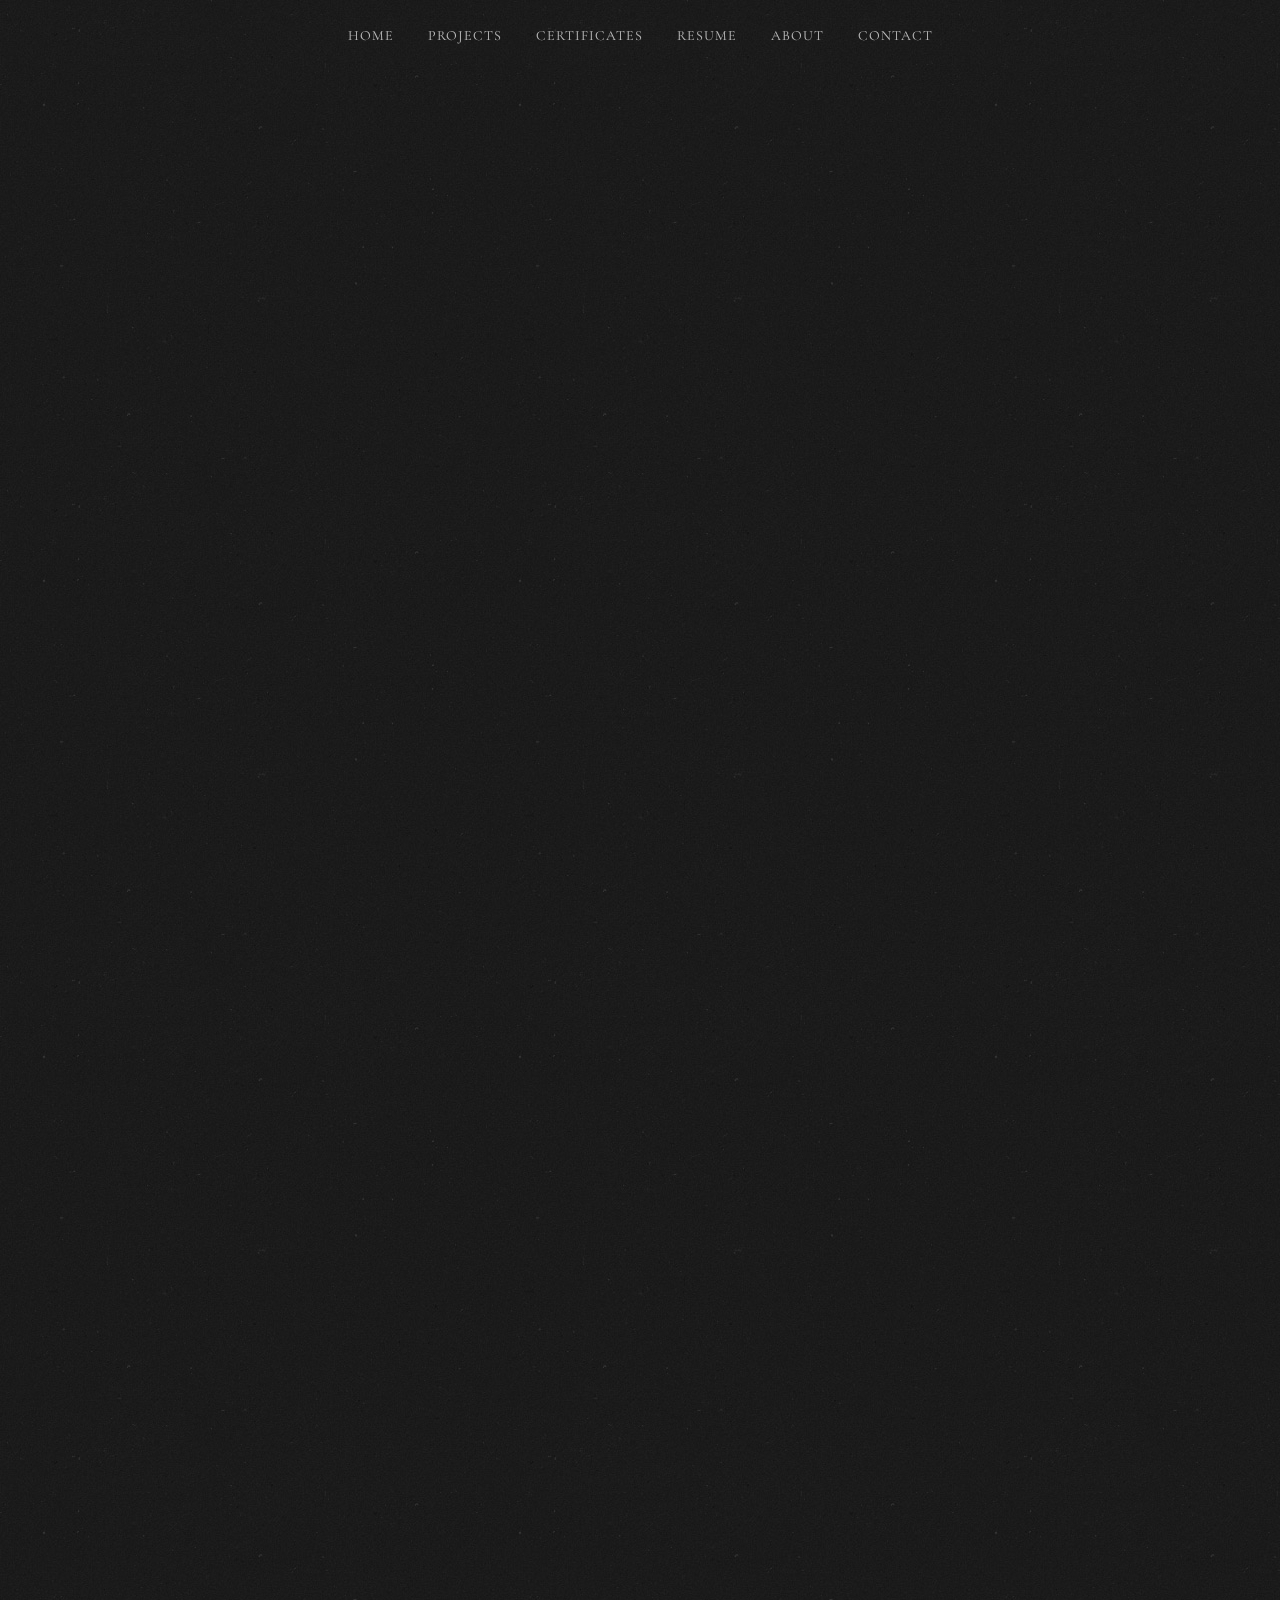
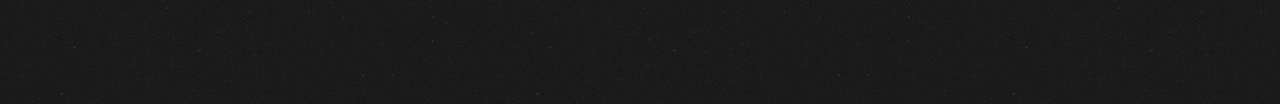
<file: index.html>
<!DOCTYPE HTML>
<html>
	<head>
	<meta charset="utf-8">
	<meta http-equiv="X-UA-Compatible" content="IE=edge">
	<title>MOHANASUNDARAM B</title>
	<meta name="viewport" content="width=device-width, initial-scale=1">


  	<!-- Facebook and Twitter integration -->
	<meta property="og:title" content=""/>
	<meta property="og:image" content=""/>
	<meta property="og:url" content=""/>
	<meta property="og:site_name" content=""/>
	<meta property="og:description" content=""/>
	<meta name="twitter:title" content="" />
	<meta name="twitter:image" content="" />
	<meta name="twitter:url" content="" />
	<meta name="twitter:card" content="" />
<link rel="stylesheet" href="./style2.css">
	<link href="https://fonts.googleapis.com/css?family=Cormorant+Garamond:300,300i,400,400i,500,600i,700" rel="stylesheet">
	<link href="https://fonts.googleapis.com/css?family=Satisfy" rel="stylesheet">
	
	<!-- Animate.css -->
	<link rel="stylesheet" href="css/animate.css">
	<!-- Icomoon Icon Fonts-->
	<link rel="stylesheet" href="css/icomoon.css">
	<!-- Bootstrap  -->
	<link rel="stylesheet" href="css/bootstrap.css">
	<!-- Flexslider  -->
	<link rel="stylesheet" href="css/flexslider.css">

	<!-- Theme style  -->
	<link rel="stylesheet" href="css/style.css">

	<!-- Modernizr JS -->
	<script src="js/modernizr-2.6.2.min.js"></script>
	<!-- FOR IE9 below -->
	<!--[if lt IE 9]>
	<script src="js/respond.min.js"></script>
	<![endif]-->

	</head>
	<body>
		<style>
			h4{
				color: rgb(255, 200, 0);
				font-weight: 400px;
				font-size: 25px;
				font-style: bold;
			}
		</style>
	<div class="fh5co-loader"></div>
	
	<div id="page">
	<nav class="fh5co-nav" role="navigation">

			<div class="container">
				<div class="row">
					
					<div class="col-xs-12 text-center menu-1 menu-wrap">
						<ul>
							<li style="color: bisque;"><a href="index.html">Home</a></li>
								<li style="color: bisque;"><a href="./project.html">Projects</a></li>
							<li style="color: bisque;"><a href="./certificate.html">Certificates</a></li>
							<li style="color: bisque;"><a href="./Mohanasundaram_B_Resume.pdf" target="_blank">Resume</a></li>
							<li style="color: bisque;"><a href="about.html">About</a></li>
							<li style="color: bisque;"><a href="contact.html">Contact</a></li>
						</ul>
					</div>
				</div>
				
			</div>

	</nav>

	

	<div id="fh5co-about" class="fh5co-section">
		<div class="container">
			<div class="row">
				<div class="col-md-6 col-md-pull-4 img-wrap animate-box" data-animate-effect="fadeInLeft">
					<img src="./new image/WhatsApp Image 2025-08-16 at 12.31.24 AM.jpeg"  alt="my_image" class="myimg" >
				</div>
				<div class="col-md-5 col-md-push-1 animate-box">
					<div class="section-heading">
						<h2 style="color: bisque;">Welcome to My Portfolio</h2>
						<p style="color: bisque;">Hello, I’m MOHANASUNDARAM B. A passionate and curious 2nd-year B.E. Computer Science and Engineering student at Mailam Engineering College. I am driven by a strong interest in technology, coding, and problem-solving. I enjoy exploring new tools, building creative solutions, and constantly learning to improve my skills in both frontend and backend development.</p>
						
					</div>
				</div>
			</div>
		</div>
	</div>

	<!-- scroll -->

	<div id="fh5co-featured-testimony" class="fh5co-section">
		<div class="container">
			<div class="row">
				<div class="col-md-12 fh5co-heading animate-box">
					<h2 style="color: bisque;">SKILLS:</h2>
					<div class="row">
						 <section class="tools-section">
        <div class="tools-header">
            <p style="align-items: center;text-align: center;font-size: 25px;color: bisque;">Software Know</p>
        </div>

        <!-- Logo Carousel -->
        <div class="logo-carousel-wrapper">
            <div class="logo-carousel">
                <div class="logo-item"><img src="./img/bg removed/vs-removebg-preview.png" alt="Logo 1" /></div>
                <div class="logo-item"><img src="./img/bg removed/photoshop-removebg-preview.png" alt="Logo 2" /></div>
                <div class="logo-item"><img src="./img/bg removed/illustrator-removebg-preview.png" alt="Logo 3" /></div>
                <div class="logo-item"><img src="./img/bg removed/filmora.png" alt="Logo 4" /></div>
                <div class="logo-item"><img src="./img/bg removed/ardino_idle-removebg-preview.png" alt="Logo 5" /></div>
                <div class="logo-item"><img src="./img/bg removed/think-removebg-preview.png" alt="Logo 6" /></div>
                <div class="logo-item"><img src="./img/bg removed/figma-removebg-preview.png" alt="Logo 7" /></div>
                <div class="logo-item"><img src="./img/bg removed/xd-removebg-preview.png" alt="Logo 8" /></div>
                <div class="logo-item"><img src="./img/bg removed/canva-removebg-preview.png" alt="Logo 9" /></div>
                <div class="logo-item"><img src="./img/bg removed/ppt-removebg-preview.png" alt="Logo 10" /></div>
                <div class="logo-item"><img src="./img/bg removed/ms_word-removebg-preview.png" alt="Logo 11" /></div>
                <div class="logo-item"><img src="./img/bg removed/gitttttttttt-removebg-preview.png" alt="Logo 12" /></div>
                <!-- Repeat logos for seamless effect -->
                <div class="logo-item"><img src="./img/bg removed/vs-removebg-preview.png" alt="Logo 1" /></div>
                <div class="logo-item"><img src="./img/bg removed/photoshop-removebg-preview.png" alt="Logo 2" /></div>
                <div class="logo-item"><img src="./img/bg removed/illustrator-removebg-preview.png" alt="Logo 3" /></div>
                <div class="logo-item"><img src="./img/bg removed/filmora.png" alt="Logo 4" /></div>
                <div class="logo-item"><img src="./img/bg removed/ardino_idle-removebg-preview.png" alt="Logo 5" /></div>
                <div class="logo-item"><img src="./img/bg removed/think-removebg-preview.png" alt="Logo 6" /></div>
                <div class="logo-item"><img src="./img/bg removed/figma-removebg-preview.png" alt="Logo 7" /></div>
                <div class="logo-item"><img src="./img/bg removed/xd-removebg-preview.png" alt="Logo 8" /></div>
                <div class="logo-item"><img src="./img/bg removed/canva-removebg-preview.png" alt="Logo 9" /></div>
                <div class="logo-item"><img src="./img/bg removed/ppt-removebg-preview.png" alt="Logo 10" /></div>
                <div class="logo-item"><img src="./img/bg removed/ms_word-removebg-preview.png" alt="Logo 11" /></div>
                <div class="logo-item"><img src="./img/bg removed/gitttttttttt-removebg-preview.png" alt="Logo 12" /></div>
            </div>
        </div>
    </section>
<br>
    <!-- language -->
     <section class="tools-section">
        <div class="tools-header">
            <p style="align-items: center;text-align: center;font-size: 25px;color: bisque;">Language Know</p>
        </div>

        <!-- Logo Carousel -->
        <div class="logo-carousel-wrapper">
            <div class="logo-carousel">
                <div class="logo-item"><img src="./img/bg removed/html-removebg-preview.png" alt="Logo 1" /></div>
                <div class="logo-item"><img src="./img/bg removed/css-removebg-preview.png" alt="Logo 2" /></div>
                <div class="logo-item"><img src="./img/bg removed/js-removebg-preview.png" alt="Logo 3" /></div>
                <div class="logo-item"><img src="./img/bg removed/c-removebg-preview.png" alt="Logo 4" /></div>
                <div class="logo-item"><img src="./img/bg removed/c++-removebg-preview.png" alt="Logo 5" /></div>
                <div class="logo-item"><img src="./img/bg removed/py-removebg-preview.png" alt="Logo 6" /></div>
        
                <!-- Repeat logos for seamless effect -->
                <div class="logo-item"><img src="./img/bg removed/html-removebg-preview.png" alt="Logo 1" /></div>
                <div class="logo-item"><img src="./img/bg removed/css-removebg-preview.png" alt="Logo 2" /></div>
                <div class="logo-item"><img src="./img/bg removed/js-removebg-preview.png" alt="Logo 3" /></div>
                <div class="logo-item"><img src="./img/bg removed/c-removebg-preview.png" alt="Logo 4" /></div>
                <div class="logo-item"><img src="./img/bg removed/c++-removebg-preview.png" alt="Logo 5" /></div>
                <div class="logo-item"><img src="./img/bg removed/py-removebg-preview.png" alt="Logo 6" /></div>
                <!-- 2 -->
                   <div class="logo-item"><img src="./img/bg removed/html-removebg-preview.png" alt="Logo 1" /></div>
                <div class="logo-item"><img src="./img/bg removed/css-removebg-preview.png" alt="Logo 2" /></div>
                <div class="logo-item"><img src="./img/bg removed/js-removebg-preview.png" alt="Logo 3" /></div>
                <div class="logo-item"><img src="./img/bg removed/c-removebg-preview.png" alt="Logo 4" /></div>
                <div class="logo-item"><img src="./img/bg removed/c++-removebg-preview.png" alt="Logo 5" /></div>
                <div class="logo-item"><img src="./img/bg removed/py-removebg-preview.png" alt="Logo 6" /></div>
               
            </div>
        </div>
    </section>
	<br><br>
	
	
	<!-- jQuery -->
	<script src="js/jquery.min.js"></script>
	<!-- jQuery Easing -->
	<script src="js/jquery.easing.1.3.js"></script>
	<!-- Bootstrap -->
	<script src="js/bootstrap.min.js"></script>
	<!-- Waypoints -->
	<script src="js/jquery.waypoints.min.js"></script>
	<!-- Waypoints -->
	<script src="js/jquery.stellar.min.js"></script>
	<!-- Flexslider -->
	<script src="js/jquery.flexslider-min.js"></script>
	<!-- Main -->
	<script src="js/main.js"></script>

	</body>
</html>
</file>
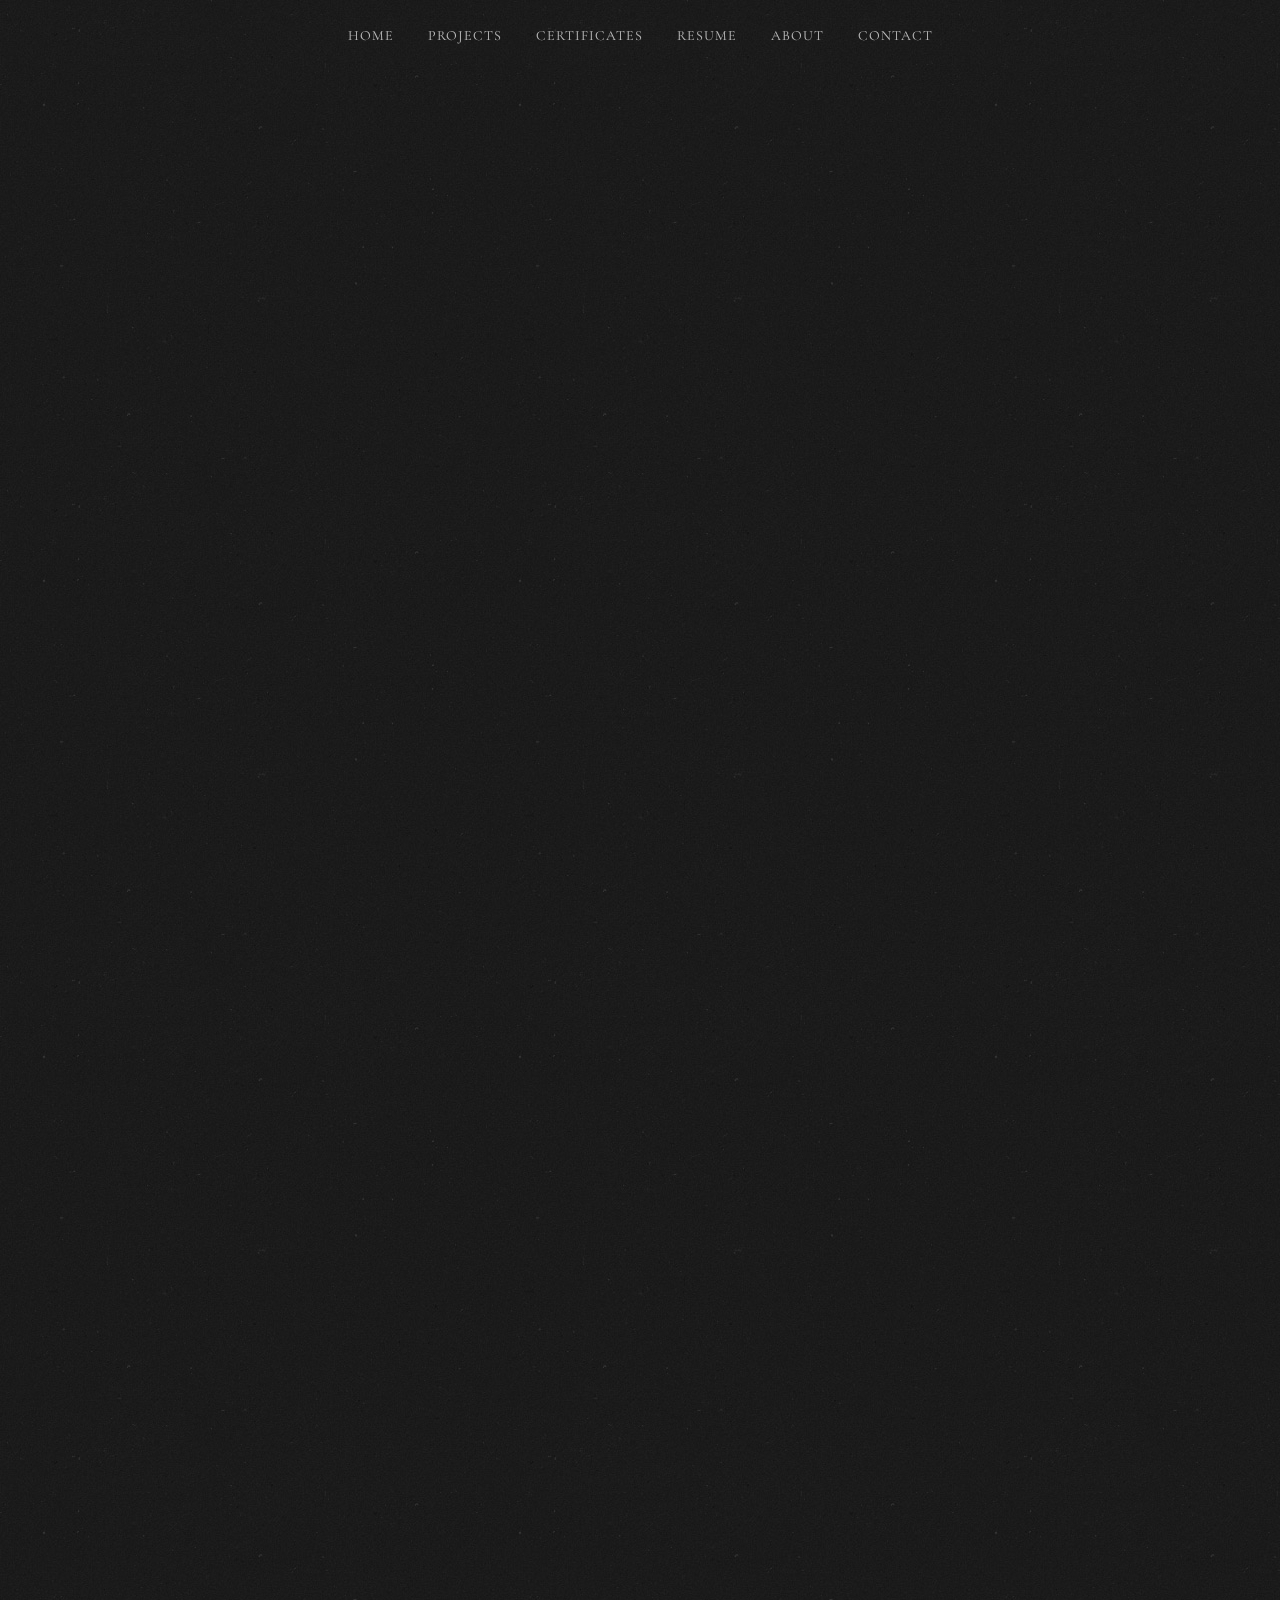
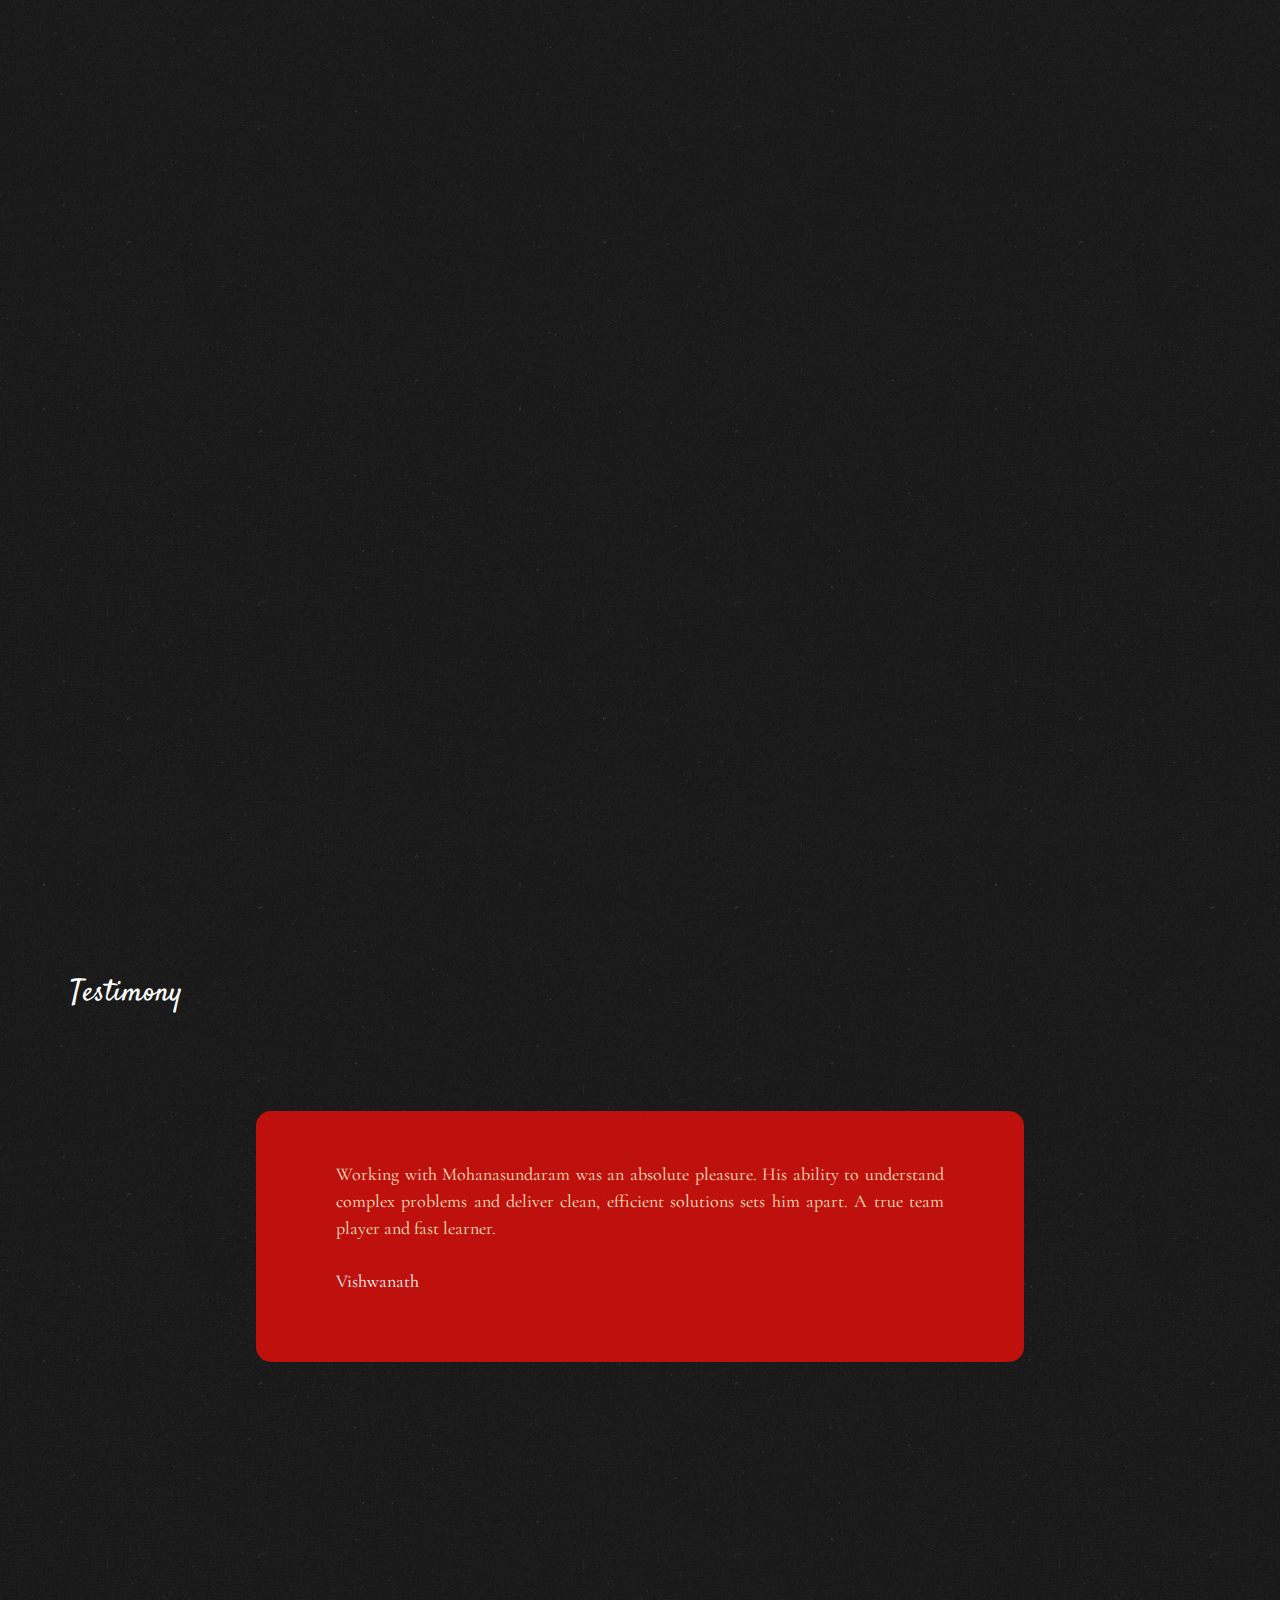
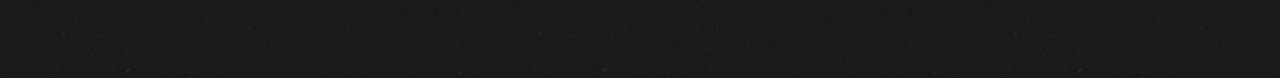
<file: about.html>
<!DOCTYPE HTML>
<html>
	<head>
	<meta charset="utf-8">
	<meta http-equiv="X-UA-Compatible" content="IE=edge">
	<title>MOHANASUNDARAM B</title>
	<meta name="viewport" content="width=device-width, initial-scale=1">
	<meta name="description" content="Free HTML5 Website Template by freehtml5.co" />
	<meta name="keywords" content="free website templates, free html5, free template, free bootstrap, free website template, html5, css3, mobile first, responsive" />
	<meta name="author" content="freehtml5.co" />
	<link rel="stylesheet" href="./style2.css">

  	<!-- Facebook and Twitter integration -->
	<meta property="og:title" content=""/>
	<meta property="og:image" content=""/>
	<meta property="og:url" content=""/>
	<meta property="og:site_name" content=""/>
	<meta property="og:description" content=""/>
	<meta name="twitter:title" content="" />
	<meta name="twitter:image" content="" />
	<meta name="twitter:url" content="" />
	<meta name="twitter:card" content="" />

	<link href="https://fonts.googleapis.com/css?family=Cormorant+Garamond:300,300i,400,400i,500,600i,700" rel="stylesheet">
	<link href="https://fonts.googleapis.com/css?family=Satisfy" rel="stylesheet">
	
	<!-- Animate.css -->
	<link rel="stylesheet" href="css/animate.css">
	<!-- Icomoon Icon Fonts-->
	<link rel="stylesheet" href="css/icomoon.css">
	<!-- Bootstrap  -->
	<link rel="stylesheet" href="css/bootstrap.css">
	<!-- Flexslider  -->
	<link rel="stylesheet" href="css/flexslider.css">

	<!-- Theme style  -->
	<link rel="stylesheet" href="css/style.css">

	<!-- Modernizr JS -->
	<script src="js/modernizr-2.6.2.min.js"></script>
	<!-- FOR IE9 below -->
	<!--[if lt IE 9]>
	<script src="js/respond.min.js"></script>
	<![endif]-->

	</head>
	<body>
		
	<div class="fh5co-loader"></div>
	
	<div id="page">
	<nav class="fh5co-nav" role="navigation">
		<!-- <div class="top-menu"> -->
			<div class="container">
				<div class="row">
					
					<div class="col-xs-12 text-center menu-1 menu-wrap">
						<ul>
							<li style="color: bisque;"><a href="index.html">Home</a></li>
							<li style="color: bisque;"><a href="./project.html">Projects</a></li>
							<li style="color: bisque;"><a href="./certificate.html">Certificates</a></li>
							<li style="color: bisque;"><a href="./Mohanasundaram_B_Resume.pdf" target="_blank">Resume</a></li>
							<li style="color: bisque;"><a href="about.html">About</a></li>
							<li style="color: bisque;"><a href="contact.html">Contact</a></li>
						</ul>
					</div>
				</div>
				
			</div>
		<!-- </div> -->
	</nav>

	

	<div id="fh5co-about" class="fh5co-section">
		<div class="container">
			<div class="row">
				<div class="col-md-6 col-md-pull-4 img-wrap animate-box" data-animate-effect="fadeInLeft">
					<img src="./images/WhatsApp Image 2025-08-16 at 12.31.24 AM (1).jpeg" alt="Free Restaurant Bootstrap Website Template by FreeHTML5.co" class="myimg">
				</div>
				<div class="col-md-5 col-md-push-1 animate-box">
					<div class="section-heading">
						<h2 style="color: bisque;">About Me</h2>
						
						<p style="color: bisque;">
							Hello! I'm Mohanasundaram B, a passionate and curious second-year Computer Science Engineering student at Mailam Engineering College. I hail from Villupuram, Tamil Nadu, and completed my 11th and 12th at Sacred Heart Convent Anglo-Indian Higher Secondary School, Villupuram. I’m always driven by a desire to learn new things and stay updated with emerging technologies. My enthusiasm for innovation led me to start my own venture, Alpha World, where I explore and experiment with creative tech ideas. Apart from academics and entrepreneurship, I enjoy shuttle badminton in my leisure time. I believe in continuous growth and am always seeking opportunities that push me toward pursuing constant knowledge and becoming a better version of myself every day.
						</p>
					</div>
				</div>
			</div>
		</div>
	</div>

	<div id="fh5co-timeline">
		<div class="container">
			<div class="row">
				<div class="col-md-12 col-md-offset-0">
					<ul class="timeline animate-box">
						<li class="timeline-heading text-center animate-box">
							<div><h3>My Education</h3></div>
						</li>
						<li class="animate-box timeline-unverted">
							<div class="timeline-badge"><i class="icon-genius"></i></div>
							<div class="timeline-panel">
								<div class="timeline-heading">
									<h3 class="timeline-title">SACRED HEART CONVENT AI HR SEC SCHOOL</h3>
								
								
								</div>
								<div class="timeline-body">
									<p style="color: bisque;">Completed my 12th in the year 2024</p>
								</div>
							</div>
						</li>
						<li class="timeline-inverted animate-box">
							<div class="timeline-badge"><i class="icon-genius"></i></div>
							<div class="timeline-panel">
								<div class="timeline-heading">
									<h3 class="timeline-title">MAILAM ENGINEERING COLLEGE</h3>
								</div>
								<div class="timeline-body">
									<p style="color: bisque;">Studing BE-CSE (2024 - 2028)</p>
								</div>
							</div>
						</li>
						

						<br>
						<li class="timeline-heading text-center animate-box">
							<div><h3>My Experience</h3></div>
						</li>
						<li class="timeline-inverted animate-box">
							<div class="timeline-badge"><i class="icon-genius"></i></div>
							<div class="timeline-panel">
								<div class="timeline-heading">
									<h3 class="timeline-title">Jeyasurya Restaurant</h3>
								</div>
								<div class="timeline-body">
									<p style="color: bisque;">I successfully completed my first client project by developing and deploying a professional website for Jeyasurya Restaurant. The project involved designing an attractive, user-friendly interface and ensuring a smooth customer experience.</p>
								</div>
							</div>
						</li>
						<li class="animate-box timeline-unverted">
							<div class="timeline-badge"><i class="icon-genius"></i></div>
							<div class="timeline-panel">
								<div class="timeline-heading">
									<h3 class="timeline-title">DesignAcademy</h3>
								</div>
								<div class="timeline-body">
									<p style="color: bisque;">For my second client project, I developed a visually engaging website for DesignAcademy with a modern parallax scrolling design.</p>
								</div>
							</div>
						</li>
						<li class="timeline-inverted animate-box">
							<div class="timeline-badge"><i class="icon-genius"></i></div>
							<div class="timeline-panel">
								<div class="timeline-heading">
									<h3 class="timeline-title">CHEFY</h3>
								</div>
								<div class="timeline-body">
									<p style="color: bisque;">CHEFY was my first college project, built to showcase my creativity and technical skills. The application allows users to search for food recipes by entering ingredients, and it fetches real-time data through a recipe API.</p>
								</div>
							</div>
						</li>
						<li class="animate-box timeline-unverted">
							<div class="timeline-badge"><i class="icon-genius"></i></div>
							<div class="timeline-panel">
								<div class="timeline-heading">
									<h3 class="timeline-title">Touristo</h3>
								</div>
								<div class="timeline-body">
									<p style="color: bisque;">Touristo is a travel and guide website designed to help users discover and explore new places and experiences. The platform serves as a digital companion for travelers looking for recommendations, attractions, and activities.</p>
								</div>
							</div>
						</li>
						<!-- new -->
						 <li class="timeline-inverted animate-box">
							<div class="timeline-badge"><i class="icon-genius"></i></div>
							<div class="timeline-panel">
								<div class="timeline-heading">
									<h3 class="timeline-title">AI-Based Load Forecasting System for Smart Grids</h3>
								</div>
								<div class="timeline-body">
									<p style="color: bisque;">This project focuses on building an AI-powered prediction module to forecast energy load demand in smart grids. The goal was to design an innovative and modern solution that supports better energy management, efficiency, and sustainability.</p>
								</div>
							</div>
						</li>
						 <!-- 2 -->
						 <li class="animate-box timeline-unverted">
							<div class="timeline-badge"><i class="icon-genius"></i></div>
							<div class="timeline-panel">
								<div class="timeline-heading">
									<h3 class="timeline-title">DINE_FINE</h3>
								</div>
								<div class="timeline-body">
									<p style="color: bisque;">DineFine is a smart digital menu card solution designed for restaurants to provide a seamless dining experience. Instead of traditional printed menus, customers can access the menu digitally, making it more interactive and convenient.</p>
									
								</div>
							</div>
						</li>
			    	</ul>
				</div>
			</div>
		</div>
	</div>

	<div id="fh5co-featured-testimony" class="fh5co-section">
		<div class="container">
			<div class="row">
				<div class="col-md-12 fh5co-heading">
					<h2>Testimony</h2>
					<!-- testimoni -->
	<br><br>
<section class=".test">
	
	 <div class="testimonial-container">
      <div class="progress-bar"></div>
      <div class="fas fa-quote-left fa-quote"></div>
      <div class="fas fa-quote-right fa-quote"></div>
      <p class="testimonial" style="color: bisque;">
        Working with Mohanasundaram was an absolute pleasure. His ability to understand complex problems and deliver clean, efficient solutions sets him apart. A true team player and fast learner.
      </p>
     
        <div class="user-details">
          <h4 class="username">Vishwanath</h4>
          
        </div>
      </div>
    </div>
</section>
				</div>
			</div>
		</div>
	</div>

	

	
	<!-- jQuery -->
	<script src="js/jquery.min.js"></script>
	<!-- jQuery Easing -->
	<script src="js/jquery.easing.1.3.js"></script>
	<!-- Bootstrap -->
	<script src="js/bootstrap.min.js"></script>
	<!-- Waypoints -->
	<script src="js/jquery.waypoints.min.js"></script>
	<!-- Waypoints -->
	<script src="js/jquery.stellar.min.js"></script>
	<!-- Flexslider -->
	<script src="js/jquery.flexslider-min.js"></script>
	<!-- Main -->
	<script src="js/main.js"></script>
<script>
	const testimonialsContainer = document.querySelector(".testimonials-container");
const testimonial = document.querySelector(".testimonial");
const userImage = document.querySelector(".user-image");
const username = document.querySelector(".username");
const role = document.querySelector(".role");

const testimonials = [
  {
    name: "Selvadharshini",
    text:
      "I was impressed by his dedication and creativity. He consistently delivered high-quality work ahead of deadlines. His passion for technology is truly inspiring.",
  },
  {
    name: "Maithraye",
    text:
      "He has an eye for detail and always ensures user-friendly designs. Collaborating with him was smooth, and his adaptability to new tools amazed me.",
  },
];

let index = 1;

const updateTestimonial = () => {
  const { name, text } = testimonials[index];
  testimonial.innerHTML = text;
  username.innerHTML = name;

  index++;
  if (index > testimonials.length - 1) index = 0;
};

setInterval(updateTestimonial, 10000);

</script>
	</body>
</html>
</file>
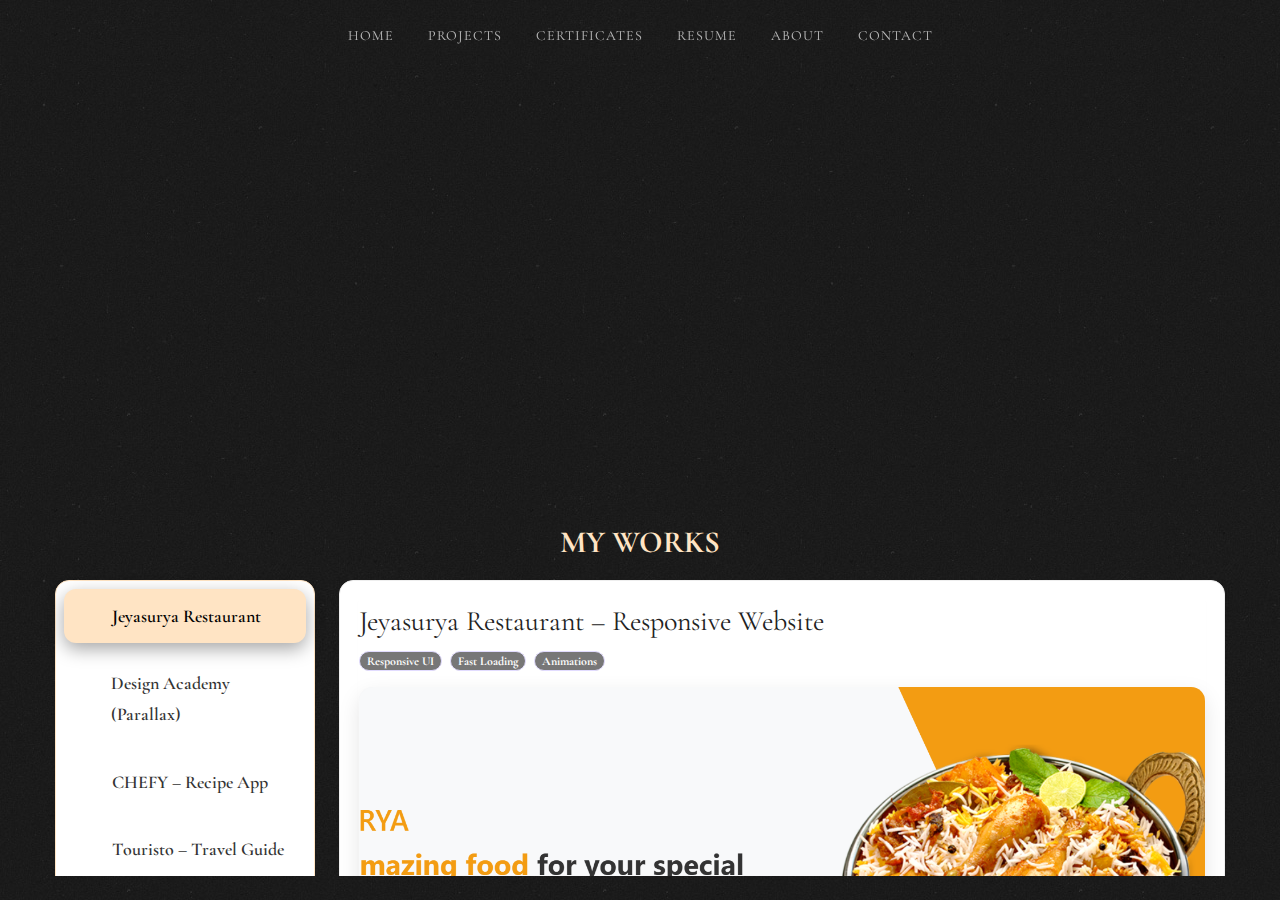
<file: project.html>
<!DOCTYPE HTML>
<html>
	<head>
	<meta charset="utf-8">
	<meta http-equiv="X-UA-Compatible" content="IE=edge">
	<title>MOHANASUNDARAM B</title>
	<meta name="viewport" content="width=device-width, initial-scale=1">
	<meta name="description" content="Free HTML5 Website Template by freehtml5.co" />
	<meta name="keywords" content="free website templates, free html5, free template, free bootstrap, free website template, html5, css3, mobile first, responsive" />
<link rel="stylesheet" href="./project_style.css">

  	<!-- Facebook and Twitter integration -->
	<meta property="og:title" content=""/>
	<meta property="og:image" content=""/>
	<meta property="og:url" content=""/>
	<meta property="og:site_name" content=""/>
	<meta property="og:description" content=""/>
	<meta name="twitter:title" content="" />
	<meta name="twitter:image" content="" />
	<meta name="twitter:url" content="" />
	<meta name="twitter:card" content="" />

	<link href="https://fonts.googleapis.com/css?family=Cormorant+Garamond:300,300i,400,400i,500,600i,700" rel="stylesheet">
	<link href="https://fonts.googleapis.com/css?family=Satisfy" rel="stylesheet">
	
	<!-- Animate.css -->
	<link rel="stylesheet" href="css/animate.css">
	<!-- Icomoon Icon Fonts-->
	<link rel="stylesheet" href="css/icomoon.css">
	<!-- Bootstrap  -->
	<link rel="stylesheet" href="css/bootstrap.css">

	<!-- Flexslider  -->
	<link rel="stylesheet" href="css/flexslider.css">

	<!-- Theme style  -->
	<link rel="stylesheet" href="css/style.css">

	<!-- Modernizr JS -->
	<script src="js/modernizr-2.6.2.min.js"></script>
	<!-- FOR IE9 below -->
	<!--[if lt IE 9]>
	<script src="js/respond.min.js"></script>
	<![endif]-->

	</head>
	<body>
		
	<div class="fh5co-loader"></div>
	
	<div id="page">
	<nav class="fh5co-nav" role="navigation">
		<!-- <div class="top-menu"> -->
			<div class="container">
				<div class="row">
					
					<div class="col-xs-12 text-center menu-1 menu-wrap">
						<ul>
							<li style="color: bisque;"><a href="index.html">Home</a></li>
							<li style="color: bisque;"><a href="./project.html">Projects</a></li>
							<li style="color: bisque;"><a href="./certificate.html">Certificates</a></li>
							<li style="color: bisque;"><a href="./Mohanasundaram_B_Resume.pdf" target="_blank">Resume</a></li>
							<li style="color: bisque;"><a href="about.html">About</a></li>
							<li style="color: bisque;"><a href="contact.html">Contact</a></li>
						</ul>
					</div>
				</div>
				
			</div>
		<!-- </div> -->
	</nav>

	
	<div id="fh5co-gallery" class="fh5co-section">
		<div class="container">
			<div class="row">
				<div class="col-md-12 fh5co-heading animate-box">
					<h2>Projects</h2>
					<div class="row">
						<div class="col-md-6">
						<span style="color: bisque;">Each project reflects my ability to blend creativity with technology, delivering solutions that are both functional and visually engaging. I focus on building responsive designs, integrating dynamic features, and ensuring smooth user experiences. These works showcase my skills in problem-solving, innovation, and developing impactful digital products.</span>	
						</div>
					</div>
				</div>
				
<!-- file project content -->

<div>

    <h1 class="title" style="display: ;">MY WORKS</h1>

    <!-- Radios (control state) -->
    <input class="visually-hidden" type="radio" name="tab" id="tab1" checked>
    <input class="visually-hidden" type="radio" name="tab" id="tab2">
    <input class="visually-hidden" type="radio" name="tab" id="tab3">
    <input class="visually-hidden" type="radio" name="tab" id="tab4">
    <input class="visually-hidden" type="radio" name="tab" id="tab5">

    <div class="content">

      <!-- Tabs -->
      <nav class="tabs" role="tablist" aria-label="Projects">
        <label role="tab" for="tab1" id="tabLabel1" aria-controls="p1">
          <i class="fa-solid fa-utensils"></i><span>Jeyasurya Restaurant</span>
        </label>
        <label role="tab" for="tab2" id="tabLabel2" aria-controls="p2">
          <i class="fa-solid fa-layer-group"></i><span>Design Academy (Parallax)</span>
        </label>
        <label role="tab" for="tab3" id="tabLabel3" aria-controls="p3">
          <i class="fa-solid fa-bowl-food"></i><span>CHEFY – Recipe App</span>
        </label>
        <label role="tab" for="tab4" id="tabLabel4" aria-controls="p4">
          <i class="fa-solid fa-map-location-dot"></i><span>Touristo – Travel Guide</span>
        </label>
        <label role="tab" for="tab5" id="tabLabel5" aria-controls="p5">
          <i class="fa-solid fa-microchip"></i><span>AI Load Forecasting</span>
        </label>

      </nav>

      <!-- Panels -->
      <main class="panels">
        <!-- P1 -->
        <section id="p1" role="tabpanel" aria-labelledby="tabLabel1" class="panel">
          <h2 class="c">Jeyasurya Restaurant – Responsive Website</h2>
          <div class="badges">
            <span class="badge"><i class="fa-regular fa-circle-check"></i>Responsive UI</span>
            <span class="badge"><i class="fa-regular fa-clock"></i>Fast Loading</span>
            <span class="badge"><i class="fa-solid fa-wand-magic-sparkles"></i>Animations</span>
          </div>
          <div class="media">
            <img src="./project pic/jeya.png" alt="Jeyasurya Restaurant website preview">
          </div>
          <div class="grid">
            <div class="desc">
              <p style="color: black;">Built a modern restaurant site with interactive menu and reservation CTA. Optimized typography, spacing, and image delivery for clarity and speed across devices.</p>
            </div>
            <div class="meta">
              <h3 class="c">Highlights</h3>
              <ul>
                <li class="c">Stack: HTML, CSS, JS</li>
                <li class="c">Features: Sticky header, smooth scroll, menu filter</li>
                <li class="c">Performance: compressed images, lazy-loading</li>
              </ul>
            </div>
          </div>
        </section>

        <!-- P2 -->
        <section id="p2" role="tabpanel" aria-labelledby="tabLabel2" class="panel">
          <h2 class="c">Design Academy – Parallax Portfolio</h2>
          <div class="badges">
            <span class="badge"><i class="fa-solid fa-image"></i>Parallax</span>
            <span class="badge"><i class="fa-regular fa-eye"></i>Showcase</span>
            <span class="badge"><i class="fa-regular fa-hand-pointer"></i>Interactive</span>
          </div>
          <div class="media">
            <img src="./project pic/dsign.png" alt="Design Academy parallax site preview">
          </div>
          <div class="grid">
            <div class="desc">
              <p style="color: black;">Created a visually rich portfolio for a design academy with smooth parallax layers and scroll-triggered reveals to highlight courses and student work.</p>
            </div>
            <div class="meta">
              <h3 style="color: black;">Highlights</h3>
              <ul>
                <li style="color: black;">Stack: HTML, CSS (parallax), JS</li>
                <li style="color: black;">Sections: Courses, Gallery, Testimonials</li>
                <li style="color: black;">Focus: Visual storytelling & accessibility</li>
              </ul>
            </div>
          </div>
        </section>

        <!-- P3 -->
        <section id="p3" role="tabpanel" aria-labelledby="tabLabel3" class="panel">
          <h2 style="color: black;">CHEFY – API-Powered Recipe App</h2>
          <div class="badges">
            <span class="badge"><i class="fa-solid fa-plug"></i>API Fetch</span>
            <span class="badge"><i class="fa-solid fa-magnifying-glass"></i>Search</span>
            <span class="badge"><i class="fa-regular fa-bookmark"></i>Favorites</span>
          </div>
          <div class="media">
            <img src="./project pic/chefy.png" alt="CHEFY recipe app preview">
          </div>
          <div class="grid">
            <div class="desc">
              <p style="color: black;">Built a recipe explorer fetching live data by ingredients. Includes favorites, detailed recipe view, and responsive cards.</p>
            </div>
            <div class="meta">
              <h3 style="color: black;">Highlights</h3>
              <ul>
                <li style="color: black;">Stack: HTML, CSS, JS (fetch)</li>
                <li style="color: black;">Features: Debounced search, pagination</li>
                <li style="color: black;">UX: Keyboard navigation & ARIA labels</li>
              </ul>
            </div>
          </div>
        </section>

        <!-- P4 -->
        <section id="p4" role="tabpanel" aria-labelledby="tabLabel4" class="panel">
          <h2 style="color: black;">Touristo – Smart Travel Guide</h2>
          <div class="badges">
            <span class="badge"><i class="fa-solid fa-location-dot"></i>Maps</span>
            <span class="badge"><i class="fa-regular fa-compass"></i>Explore</span>
            <span class="badge"><i class="fa-regular fa-thumbs-up"></i>Recommendations</span>
          </div>
          <div class="media">
            <img src="./project pic/toursito.png" alt="Touristo travel guide preview">
          </div>
          <div class="grid">
            <div class="desc">
              <p style="color: black;">A lightweight travel guide site with curated places, basic maps integration, and category filters to plan trips quickly.</p>
            </div>
            <div class="meta">
              <h3 style="color: black;">Highlights</h3>
              <ul>
                <li style="color: black;">Stack: HTML, CSS, JS</li>
                <li style="color: black;">Features: Category filters, wish-list</li>
                <li style="color: black;">Perf: Code-split routes & lazy images</li>
              </ul>
            </div>
          </div>
        </section>

        <!-- P5 -->
        <section id="p5" role="tabpanel" aria-labelledby="tabLabel5" class="panel">
          <h2 style="color: black;">AI-Based Load Forecasting – Smart Grids</h2>
          <div class="badges">
            <span class="badge"><i class="fa-solid fa-brain"></i>ML Model</span>
            <span class="badge"><i class="fa-regular fa-chart-bar"></i>Insights</span>
            <span class="badge"><i class="fa-regular fa-clock"></i>Time Series</span>
          </div>
          <div class="media">
            <img src="./project pic/ai forcast.png" alt="AI Load Forecasting dashboard preview">
          </div>
          <div class="grid">
            <div class="desc">
              <p style="color: black;">Implemented a forecasting module using historical consumption and weather factors to predict short-term load for smarter energy planning.</p>
            </div>
            <div class="meta">
              <h3 style="color: black;">Highlights</h3>
              <ul>
                <li style="color: black;">Focus: Data prep, feature engineering</li>
                <li style="color: black;">Models: Regression baseline + tuning</li>
                <li style="color: black;">Output: Charts & exportable reports</li>
              </ul>
            </div>
          </div>
        </section>
      </main>
    </div>
  </div>

<!-- end -->
	<!-- jQuery -->
	<script src="js/jquery.min.js"></script>
	<!-- jQuery Easing -->
	<script src="js/jquery.easing.1.3.js"></script>
	<!-- Bootstrap -->
	<script src="js/bootstrap.min.js"></script>
	<!-- Waypoints -->
	<script src="js/jquery.waypoints.min.js"></script>
	<!-- Waypoints -->
	<script src="js/jquery.stellar.min.js"></script>
	<!-- Flexslider -->
	<script src="js/jquery.flexslider-min.js"></script>
	<script src="js/zoomerang.js"></script>
	<!-- Main -->
	<script src="js/main.js"></script>

	<script>
		Zoomerang
      .config({
        maxHeight: 600,
        maxWidth: 900,
        bgColor: '#000',
        bgOpacity: .85
      })
      .listen('[data-trigger="zoomerang"]')
	</script>

	</body>
</html>
</file>
<file: style2.css>
/* scroll */
/* Logo Carousel Styles */

.logo-carousel-wrapper {
    overflow: hidden;
    width: 100%;
    margin: 40px 0;
    /* optional spacing */
}

.logo-carousel {
    display: flex;
    width: calc(200px * 10);
    /* number of logos times width, adjust if needed */
    animation: scroll 20s linear infinite;
}

.logo-item {
    flex: 0 0 auto;
    width: 150px;
    /* same as image width */
    height: 100px;
    /* Added: Set a fixed height for the logo item box */
    padding: 10px;
    box-sizing: border-box;
    display: flex;
    justify-content: center;
    align-items: center;
    border: 1px solid #eee;
    /* Optional: Add a border to visualize the box */
}

.logo-item img {
    width: 100%;
    height: 100%;
    /* Changed: Allow image to take up 100% of the parent height */
    display: block;
    object-fit: contain;
}


/* Infinite scrolling animation */

@keyframes scroll {
    0% {
        transform: translateX(0);
    }
    100% {
        transform: translateX(-50%);
    }
}
.myimg {
    width: 1000px;
    height: 450px;
}

@media screen and (min-width: 600px) {
    .myimg {
        padding-left: 650px;
        width: 1000px;
        height: 420px;
    }
}

.testimonial-container {
  background-color: #de0f0bd6;
  color: #fff;
  border-radius: 15px;
  margin: 20px auto;
  padding: 50px 80px;
  max-width: 768px;
  position: relative;
}

.fa-quote {
  color: rgba(255, 255, 255, 0.3);
  font-size: 28px;
  position: absolute;
  top: 70px;
}

.fa-quote-left {
  left: 40px;
}

.fa-quote-right {
  right: 40px;
}

.testimonial {
  line-height: 28px;
  text-align: justify;
}

.user {
  display: flex;
  align-items: center;
  justify-content: center;
}

.user .user-image {
  border-radius: 50%;
  height: 75px;
  width: 75px;
  object-fit: cover;
}

.user .user-details {
  margin-left: 10px;
}

.user .username {
  margin: 0;
}

.user .role {
  font-weight: normal;
  margin: 10px 0;
}

.progress-bar {
  background-color: #fff;
  height: 4px;
  width: 100%;
  transform-origin: left;
  animation: grow 10s linear infinite;
}

@keyframes grow {
  0% {
    transform: scaleX(0);
  }
}

@media (max-width: 768px) {
  .testimonial-container {
    padding: 20px 30px;
  }

  .fa-quote {
    display: none;
  }
}
.test {
  background-color: #f4f4f4;
  font-family: "Montserrat", sans-serif;
  display: flex;
  flex-direction: column;
  align-items: center;
  justify-content: center;
  height: 100vh;
  overflow: hidden;
  margin: 0;
  padding: 10px;
 
}
</file>
<file: css/icomoon.css>
@font-face {
    font-family: 'icomoon';
    src:    url('fonts/icomoon.eot?1oniuf');
    src:    url('fonts/icomoon.eot?1oniuf#iefix') format('embedded-opentype'),
        url('fonts/icomoon.ttf?1oniuf') format('truetype'),
        url('fonts/icomoon.woff?1oniuf') format('woff'),
        url('fonts/icomoon.svg?1oniuf#icomoon') format('svg');
    font-weight: normal;
    font-style: normal;
}

[class^="icon-"], [class*=" icon-"] {
    /* use !important to prevent issues with browser extensions that change fonts */
    font-family: 'icomoon' !important;
    speak: none;
    font-style: normal;
    font-weight: normal;
    font-variant: normal;
    text-transform: none;
    line-height: 1;

    /* Better Font Rendering =========== */
    -webkit-font-smoothing: antialiased;
    -moz-osx-font-smoothing: grayscale;
}

.icon-mobile:before {
    content: "\e000";
}
.icon-laptop:before {
    content: "\e001";
}
.icon-desktop:before {
    content: "\e002";
}
.icon-tablet:before {
    content: "\e003";
}
.icon-phone:before {
    content: "\e004";
}
.icon-document:before {
    content: "\e005";
}
.icon-documents:before {
    content: "\e006";
}
.icon-search:before {
    content: "\e007";
}
.icon-clipboard:before {
    content: "\e008";
}
.icon-newspaper:before {
    content: "\e009";
}
.icon-notebook:before {
    content: "\e00a";
}
.icon-book-open:before {
    content: "\e00b";
}
.icon-browser:before {
    content: "\e00c";
}
.icon-calendar:before {
    content: "\e00d";
}
.icon-presentation:before {
    content: "\e00e";
}
.icon-picture:before {
    content: "\e00f";
}
.icon-pictures:before {
    content: "\e010";
}
.icon-video:before {
    content: "\e011";
}
.icon-camera:before {
    content: "\e012";
}
.icon-printer:before {
    content: "\e013";
}
.icon-toolbox:before {
    content: "\e014";
}
.icon-briefcase:before {
    content: "\e015";
}
.icon-wallet:before {
    content: "\e016";
}
.icon-gift:before {
    content: "\e017";
}
.icon-bargraph:before {
    content: "\e018";
}
.icon-grid:before {
    content: "\e019";
}
.icon-expand:before {
    content: "\e01a";
}
.icon-focus:before {
    content: "\e01b";
}
.icon-edit:before {
    content: "\e01c";
}
.icon-adjustments:before {
    content: "\e01d";
}
.icon-ribbon:before {
    content: "\e01e";
}
.icon-hourglass:before {
    content: "\e01f";
}
.icon-lock:before {
    content: "\e020";
}
.icon-megaphone:before {
    content: "\e021";
}
.icon-shield:before {
    content: "\e022";
}
.icon-trophy:before {
    content: "\e023";
}
.icon-flag:before {
    content: "\e024";
}
.icon-map:before {
    content: "\e025";
}
.icon-puzzle:before {
    content: "\e026";
}
.icon-basket:before {
    content: "\e027";
}
.icon-envelope:before {
    content: "\e028";
}
.icon-streetsign:before {
    content: "\e029";
}
.icon-telescope:before {
    content: "\e02a";
}
.icon-gears:before {
    content: "\e02b";
}
.icon-key:before {
    content: "\e02c";
}
.icon-paperclip:before {
    content: "\e02d";
}
.icon-attachment:before {
    content: "\e02e";
}
.icon-pricetags:before {
    content: "\e02f";
}
.icon-lightbulb:before {
    content: "\e030";
}
.icon-layers:before {
    content: "\e031";
}
.icon-pencil:before {
    content: "\e032";
}
.icon-tools:before {
    content: "\e033";
}
.icon-tools-2:before {
    content: "\e034";
}
.icon-scissors:before {
    content: "\e035";
}
.icon-paintbrush:before {
    content: "\e036";
}
.icon-magnifying-glass:before {
    content: "\e037";
}
.icon-circle-compass:before {
    content: "\e038";
}
.icon-linegraph:before {
    content: "\e039";
}
.icon-mic:before {
    content: "\e03a";
}
.icon-strategy:before {
    content: "\e03b";
}
.icon-beaker:before {
    content: "\e03c";
}
.icon-caution:before {
    content: "\e03d";
}
.icon-recycle:before {
    content: "\e03e";
}
.icon-anchor:before {
    content: "\e03f";
}
.icon-profile-male:before {
    content: "\e040";
}
.icon-profile-female:before {
    content: "\e041";
}
.icon-bike:before {
    content: "\e042";
}
.icon-wine:before {
    content: "\e043";
}
.icon-hotairballoon:before {
    content: "\e044";
}
.icon-globe:before {
    content: "\e045";
}
.icon-genius:before {
    content: "\e046";
}
.icon-map-pin:before {
    content: "\e047";
}
.icon-dial:before {
    content: "\e048";
}
.icon-chat:before {
    content: "\e049";
}
.icon-heart:before {
    content: "\e04a";
}
.icon-cloud:before {
    content: "\e04b";
}
.icon-upload:before {
    content: "\e04c";
}
.icon-download:before {
    content: "\e04d";
}
.icon-target:before {
    content: "\e04e";
}
.icon-hazardous:before {
    content: "\e04f";
}
.icon-piechart:before {
    content: "\e050";
}
.icon-speedometer:before {
    content: "\e051";
}
.icon-global:before {
    content: "\e052";
}
.icon-compass:before {
    content: "\e053";
}
.icon-lifesaver:before {
    content: "\e054";
}
.icon-clock:before {
    content: "\e055";
}
.icon-aperture:before {
    content: "\e056";
}
.icon-quote:before {
    content: "\e057";
}
.icon-scope:before {
    content: "\e058";
}
.icon-alarmclock:before {
    content: "\e059";
}
.icon-refresh:before {
    content: "\e05a";
}
.icon-happy:before {
    content: "\e05b";
}
.icon-sad:before {
    content: "\e05c";
}
.icon-facebook:before {
    content: "\e05d";
}
.icon-twitter:before {
    content: "\e05e";
}
.icon-googleplus:before {
    content: "\e05f";
}
.icon-rss:before {
    content: "\e060";
}
.icon-tumblr:before {
    content: "\e061";
}
.icon-linkedin:before {
    content: "\e062";
}
.icon-dribbble:before {
    content: "\e063";
}
.icon-box2:before {
    content: "\ea82";
}
.icon-write:before {
    content: "\ea83";
}
.icon-clock2:before {
    content: "\ea84";
}
.icon-reply2:before {
    content: "\ea85";
}
.icon-reply-all2:before {
    content: "\ea86";
}
.icon-forward2:before {
    content: "\ea87";
}
.icon-flag2:before {
    content: "\ea88";
}
.icon-search2:before {
    content: "\ea89";
}
.icon-trash2:before {
    content: "\ea8a";
}
.icon-envelope2:before {
    content: "\ea8b";
}
.icon-bubble:before {
    content: "\ea8c";
}
.icon-bubbles:before {
    content: "\ea8d";
}
.icon-user2:before {
    content: "\ea8e";
}
.icon-users2:before {
    content: "\ea8f";
}
.icon-cloud2:before {
    content: "\ea90";
}
.icon-download2:before {
    content: "\ea91";
}
.icon-upload2:before {
    content: "\ea92";
}
.icon-rain:before {
    content: "\ea93";
}
.icon-sun:before {
    content: "\ea94";
}
.icon-moon2:before {
    content: "\ea95";
}
.icon-bell2:before {
    content: "\ea96";
}
.icon-folder2:before {
    content: "\ea97";
}
.icon-pin2:before {
    content: "\ea98";
}
.icon-sound2:before {
    content: "\ea99";
}
.icon-microphone:before {
    content: "\ea9a";
}
.icon-camera2:before {
    content: "\ea9b";
}
.icon-image2:before {
    content: "\ea9c";
}
.icon-cog2:before {
    content: "\ea9d";
}
.icon-calendar2:before {
    content: "\ea9e";
}
.icon-book2:before {
    content: "\ea9f";
}
.icon-map-marker:before {
    content: "\eaa0";
}
.icon-store:before {
    content: "\eaa1";
}
.icon-support:before {
    content: "\eaa2";
}
.icon-tag2:before {
    content: "\eaa3";
}
.icon-heart2:before {
    content: "\eaa4";
}
.icon-video-camera:before {
    content: "\eaa5";
}
.icon-trophy2:before {
    content: "\eaa6";
}
.icon-cart:before {
    content: "\eaa7";
}
.icon-eye2:before {
    content: "\eaa8";
}
.icon-cancel:before {
    content: "\eaa9";
}
.icon-chart:before {
    content: "\eaaa";
}
.icon-target2:before {
    content: "\eaab";
}
.icon-printer2:before {
    content: "\eaac";
}
.icon-location2:before {
    content: "\eaad";
}
.icon-bookmark2:before {
    content: "\eaae";
}
.icon-monitor:before {
    content: "\eaaf";
}
.icon-cross2:before {
    content: "\eab0";
}
.icon-plus2:before {
    content: "\eab1";
}
.icon-left:before {
    content: "\eab2";
}
.icon-up:before {
    content: "\eab3";
}
.icon-browser2:before {
    content: "\eab4";
}
.icon-windows:before {
    content: "\eab5";
}
.icon-switch2:before {
    content: "\eab6";
}
.icon-dashboard:before {
    content: "\eab7";
}
.icon-play:before {
    content: "\eab8";
}
.icon-fast-forward:before {
    content: "\eab9";
}
.icon-next:before {
    content: "\eaba";
}
.icon-refresh2:before {
    content: "\eabb";
}
.icon-film:before {
    content: "\eabc";
}
.icon-home2:before {
    content: "\eabd";
}
.icon-add-to-list:before {
    content: "\e901";
}
.icon-classic-computer:before {
    content: "\e902";
}
.icon-controller-fast-backward:before {
    content: "\e903";
}
.icon-creative-commons-attribution:before {
    content: "\e904";
}
.icon-creative-commons-noderivs:before {
    content: "\e905";
}
.icon-creative-commons-noncommercial-eu:before {
    content: "\e906";
}
.icon-creative-commons-noncommercial-us:before {
    content: "\e907";
}
.icon-creative-commons-public-domain:before {
    content: "\e908";
}
.icon-creative-commons-remix:before {
    content: "\e909";
}
.icon-creative-commons-share:before {
    content: "\e90a";
}
.icon-creative-commons-sharealike:before {
    content: "\e90b";
}
.icon-creative-commons:before {
    content: "\e90c";
}
.icon-document-landscape:before {
    content: "\e90d";
}
.icon-remove-user:before {
    content: "\e90e";
}
.icon-warning:before {
    content: "\e90f";
}
.icon-arrow-bold-down:before {
    content: "\e910";
}
.icon-arrow-bold-left:before {
    content: "\e911";
}
.icon-arrow-bold-right:before {
    content: "\e912";
}
.icon-arrow-bold-up:before {
    content: "\e913";
}
.icon-arrow-down:before {
    content: "\e914";
}
.icon-arrow-left:before {
    content: "\e915";
}
.icon-arrow-long-down:before {
    content: "\e916";
}
.icon-arrow-long-left:before {
    content: "\e917";
}
.icon-arrow-long-right:before {
    content: "\e918";
}
.icon-arrow-long-up:before {
    content: "\e919";
}
.icon-arrow-right:before {
    content: "\e91a";
}
.icon-arrow-up:before {
    content: "\e91b";
}
.icon-arrow-with-circle-down:before {
    content: "\e91c";
}
.icon-arrow-with-circle-left:before {
    content: "\e91d";
}
.icon-arrow-with-circle-right:before {
    content: "\e91e";
}
.icon-arrow-with-circle-up:before {
    content: "\e91f";
}
.icon-bookmark:before {
    content: "\e920";
}
.icon-bookmarks:before {
    content: "\e921";
}
.icon-chevron-down:before {
    content: "\e922";
}
.icon-chevron-left:before {
    content: "\e923";
}
.icon-chevron-right:before {
    content: "\e924";
}
.icon-chevron-small-down:before {
    content: "\e925";
}
.icon-chevron-small-left:before {
    content: "\e926";
}
.icon-chevron-small-right:before {
    content: "\e927";
}
.icon-chevron-small-up:before {
    content: "\e928";
}
.icon-chevron-thin-down:before {
    content: "\e929";
}
.icon-chevron-thin-left:before {
    content: "\e92a";
}
.icon-chevron-thin-right:before {
    content: "\e92b";
}
.icon-chevron-thin-up:before {
    content: "\e92c";
}
.icon-chevron-up:before {
    content: "\e92d";
}
.icon-chevron-with-circle-down:before {
    content: "\e92e";
}
.icon-chevron-with-circle-left:before {
    content: "\e92f";
}
.icon-chevron-with-circle-right:before {
    content: "\e930";
}
.icon-chevron-with-circle-up:before {
    content: "\e931";
}
.icon-cloud3:before {
    content: "\e932";
}
.icon-controller-fast-forward:before {
    content: "\e933";
}
.icon-controller-jump-to-start:before {
    content: "\e934";
}
.icon-controller-next:before {
    content: "\e935";
}
.icon-controller-paus:before {
    content: "\e936";
}
.icon-controller-play:before {
    content: "\e937";
}
.icon-controller-record:before {
    content: "\e938";
}
.icon-controller-stop:before {
    content: "\e939";
}
.icon-controller-volume:before {
    content: "\e93a";
}
.icon-dot-single:before {
    content: "\e93b";
}
.icon-dots-three-horizontal:before {
    content: "\e93c";
}
.icon-dots-three-vertical:before {
    content: "\e93d";
}
.icon-dots-two-horizontal:before {
    content: "\e93e";
}
.icon-dots-two-vertical:before {
    content: "\e93f";
}
.icon-download3:before {
    content: "\e940";
}
.icon-emoji-flirt:before {
    content: "\e941";
}
.icon-flow-branch:before {
    content: "\e942";
}
.icon-flow-cascade:before {
    content: "\e943";
}
.icon-flow-line:before {
    content: "\e944";
}
.icon-flow-parallel:before {
    content: "\e945";
}
.icon-flow-tree:before {
    content: "\e946";
}
.icon-install:before {
    content: "\e947";
}
.icon-layers2:before {
    content: "\e948";
}
.icon-open-book:before {
    content: "\e949";
}
.icon-resize-100:before {
    content: "\e94a";
}
.icon-resize-full-screen:before {
    content: "\e94b";
}
.icon-save:before {
    content: "\e94c";
}
.icon-select-arrows:before {
    content: "\e94d";
}
.icon-sound-mute:before {
    content: "\e94e";
}
.icon-sound:before {
    content: "\e94f";
}
.icon-trash:before {
    content: "\e950";
}
.icon-triangle-down:before {
    content: "\e951";
}
.icon-triangle-left:before {
    content: "\e952";
}
.icon-triangle-right:before {
    content: "\e953";
}
.icon-triangle-up:before {
    content: "\e954";
}
.icon-uninstall:before {
    content: "\e955";
}
.icon-upload-to-cloud:before {
    content: "\e956";
}
.icon-upload3:before {
    content: "\e957";
}
.icon-add-user:before {
    content: "\e958";
}
.icon-address:before {
    content: "\e959";
}
.icon-adjust:before {
    content: "\e95a";
}
.icon-air:before {
    content: "\e95b";
}
.icon-aircraft-landing:before {
    content: "\e95c";
}
.icon-aircraft-take-off:before {
    content: "\e95d";
}
.icon-aircraft:before {
    content: "\e95e";
}
.icon-align-bottom:before {
    content: "\e95f";
}
.icon-align-horizontal-middle:before {
    content: "\e960";
}
.icon-align-left:before {
    content: "\e961";
}
.icon-align-right:before {
    content: "\e962";
}
.icon-align-top:before {
    content: "\e963";
}
.icon-align-vertical-middle:before {
    content: "\e964";
}
.icon-archive:before {
    content: "\e965";
}
.icon-area-graph:before {
    content: "\e966";
}
.icon-attachment2:before {
    content: "\e967";
}
.icon-awareness-ribbon:before {
    content: "\e968";
}
.icon-back-in-time:before {
    content: "\e969";
}
.icon-back:before {
    content: "\e96a";
}
.icon-bar-graph:before {
    content: "\e96b";
}
.icon-battery:before {
    content: "\e96c";
}
.icon-beamed-note:before {
    content: "\e96d";
}
.icon-bell:before {
    content: "\e96e";
}
.icon-blackboard:before {
    content: "\e96f";
}
.icon-block:before {
    content: "\e970";
}
.icon-book:before {
    content: "\e971";
}
.icon-bowl:before {
    content: "\e972";
}
.icon-box:before {
    content: "\e973";
}
.icon-briefcase2:before {
    content: "\e974";
}
.icon-browser3:before {
    content: "\e975";
}
.icon-brush:before {
    content: "\e976";
}
.icon-bucket:before {
    content: "\e977";
}
.icon-cake:before {
    content: "\e978";
}
.icon-calculator:before {
    content: "\e979";
}
.icon-calendar3:before {
    content: "\e97a";
}
.icon-camera3:before {
    content: "\e97b";
}
.icon-ccw:before {
    content: "\e97c";
}
.icon-chat2:before {
    content: "\e97d";
}
.icon-check:before {
    content: "\e97e";
}
.icon-circle-with-cross:before {
    content: "\e97f";
}
.icon-circle-with-minus:before {
    content: "\e980";
}
.icon-circle-with-plus:before {
    content: "\e981";
}
.icon-circle:before {
    content: "\e982";
}
.icon-circular-graph:before {
    content: "\e983";
}
.icon-clapperboard:before {
    content: "\e984";
}
.icon-clipboard2:before {
    content: "\e985";
}
.icon-clock3:before {
    content: "\e986";
}
.icon-code:before {
    content: "\e987";
}
.icon-cog:before {
    content: "\e988";
}
.icon-colours:before {
    content: "\e989";
}
.icon-compass2:before {
    content: "\e98a";
}
.icon-copy:before {
    content: "\e98b";
}
.icon-credit-card:before {
    content: "\e98c";
}
.icon-credit:before {
    content: "\e98d";
}
.icon-cross:before {
    content: "\e98e";
}
.icon-cup:before {
    content: "\e98f";
}
.icon-cw:before {
    content: "\e990";
}
.icon-cycle:before {
    content: "\e991";
}
.icon-database:before {
    content: "\e992";
}
.icon-dial-pad:before {
    content: "\e993";
}
.icon-direction:before {
    content: "\e994";
}
.icon-document2:before {
    content: "\e995";
}
.icon-documents2:before {
    content: "\e996";
}
.icon-drink:before {
    content: "\e997";
}
.icon-drive:before {
    content: "\e998";
}
.icon-drop:before {
    content: "\e999";
}
.icon-edit2:before {
    content: "\e99a";
}
.icon-email:before {
    content: "\e99b";
}
.icon-emoji-happy:before {
    content: "\e99c";
}
.icon-emoji-neutral:before {
    content: "\e99d";
}
.icon-emoji-sad:before {
    content: "\e99e";
}
.icon-erase:before {
    content: "\e99f";
}
.icon-eraser:before {
    content: "\e9a0";
}
.icon-export:before {
    content: "\e9a1";
}
.icon-eye:before {
    content: "\e9a2";
}
.icon-feather:before {
    content: "\e9a3";
}
.icon-flag3:before {
    content: "\e9a4";
}
.icon-flash:before {
    content: "\e9a5";
}
.icon-flashlight:before {
    content: "\e9a6";
}
.icon-flat-brush:before {
    content: "\e9a7";
}
.icon-folder-images:before {
    content: "\e9a8";
}
.icon-folder-music:before {
    content: "\e9a9";
}
.icon-folder-video:before {
    content: "\e9aa";
}
.icon-folder:before {
    content: "\e9ab";
}
.icon-forward:before {
    content: "\e9ac";
}
.icon-funnel:before {
    content: "\e9ad";
}
.icon-game-controller:before {
    content: "\e9ae";
}
.icon-gauge:before {
    content: "\e9af";
}
.icon-globe2:before {
    content: "\e9b0";
}
.icon-graduation-cap:before {
    content: "\e9b1";
}
.icon-grid2:before {
    content: "\e9b2";
}
.icon-hair-cross:before {
    content: "\e9b3";
}
.icon-hand:before {
    content: "\e9b4";
}
.icon-heart-outlined:before {
    content: "\e9b5";
}
.icon-heart3:before {
    content: "\e9b6";
}
.icon-help-with-circle:before {
    content: "\e9b7";
}
.icon-help:before {
    content: "\e9b8";
}
.icon-home:before {
    content: "\e9b9";
}
.icon-hour-glass:before {
    content: "\e9ba";
}
.icon-image-inverted:before {
    content: "\e9bb";
}
.icon-image:before {
    content: "\e9bc";
}
.icon-images:before {
    content: "\e9bd";
}
.icon-inbox:before {
    content: "\e9be";
}
.icon-infinity:before {
    content: "\e9bf";
}
.icon-info-with-circle:before {
    content: "\e9c0";
}
.icon-info:before {
    content: "\e9c1";
}
.icon-key2:before {
    content: "\e9c2";
}
.icon-keyboard:before {
    content: "\e9c3";
}
.icon-lab-flask:before {
    content: "\e9c4";
}
.icon-landline:before {
    content: "\e9c5";
}
.icon-language:before {
    content: "\e9c6";
}
.icon-laptop2:before {
    content: "\e9c7";
}
.icon-leaf:before {
    content: "\e9c8";
}
.icon-level-down:before {
    content: "\e9c9";
}
.icon-level-up:before {
    content: "\e9ca";
}
.icon-lifebuoy:before {
    content: "\e9cb";
}
.icon-light-bulb:before {
    content: "\e9cc";
}
.icon-light-down:before {
    content: "\e9cd";
}
.icon-light-up:before {
    content: "\e9ce";
}
.icon-line-graph:before {
    content: "\e9cf";
}
.icon-link:before {
    content: "\e9d0";
}
.icon-list:before {
    content: "\e9d1";
}
.icon-location-pin:before {
    content: "\e9d2";
}
.icon-location:before {
    content: "\e9d3";
}
.icon-lock-open:before {
    content: "\e9d4";
}
.icon-lock2:before {
    content: "\e9d5";
}
.icon-log-out:before {
    content: "\e9d6";
}
.icon-login:before {
    content: "\e9d7";
}
.icon-loop:before {
    content: "\e9d8";
}
.icon-magnet:before {
    content: "\e9d9";
}
.icon-magnifying-glass2:before {
    content: "\e9da";
}
.icon-mail:before {
    content: "\e9db";
}
.icon-man:before {
    content: "\e9dc";
}
.icon-map2:before {
    content: "\e9dd";
}
.icon-mask:before {
    content: "\e9de";
}
.icon-medal:before {
    content: "\e9df";
}
.icon-megaphone2:before {
    content: "\e9e0";
}
.icon-menu:before {
    content: "\e9e1";
}
.icon-message:before {
    content: "\e9e2";
}
.icon-mic2:before {
    content: "\e9e3";
}
.icon-minus:before {
    content: "\e9e4";
}
.icon-mobile2:before {
    content: "\e9e5";
}
.icon-modern-mic:before {
    content: "\e9e6";
}
.icon-moon:before {
    content: "\e9e7";
}
.icon-mouse:before {
    content: "\e9e8";
}
.icon-music:before {
    content: "\e9e9";
}
.icon-network:before {
    content: "\e9ea";
}
.icon-new-message:before {
    content: "\e9eb";
}
.icon-new:before {
    content: "\e9ec";
}
.icon-news:before {
    content: "\e9ed";
}
.icon-note:before {
    content: "\e9ee";
}
.icon-notification:before {
    content: "\e9ef";
}
.icon-old-mobile:before {
    content: "\e9f0";
}
.icon-old-phone:before {
    content: "\e9f1";
}
.icon-palette:before {
    content: "\e9f2";
}
.icon-paper-plane:before {
    content: "\e9f3";
}
.icon-pencil2:before {
    content: "\e9f4";
}
.icon-phone2:before {
    content: "\e9f5";
}
.icon-pie-chart:before {
    content: "\e9f6";
}
.icon-pin:before {
    content: "\e9f7";
}
.icon-plus:before {
    content: "\e9f8";
}
.icon-popup:before {
    content: "\e9f9";
}
.icon-power-plug:before {
    content: "\e9fa";
}
.icon-price-ribbon:before {
    content: "\e9fb";
}
.icon-price-tag:before {
    content: "\e9fc";
}
.icon-print:before {
    content: "\e9fd";
}
.icon-progress-empty:before {
    content: "\e9fe";
}
.icon-progress-full:before {
    content: "\e9ff";
}
.icon-progress-one:before {
    content: "\ea00";
}
.icon-progress-two:before {
    content: "\ea01";
}
.icon-publish:before {
    content: "\ea02";
}
.icon-quote2:before {
    content: "\ea03";
}
.icon-radio:before {
    content: "\ea04";
}
.icon-reply-all:before {
    content: "\ea05";
}
.icon-reply:before {
    content: "\ea06";
}
.icon-retweet:before {
    content: "\ea07";
}
.icon-rocket:before {
    content: "\ea08";
}
.icon-round-brush:before {
    content: "\ea09";
}
.icon-rss2:before {
    content: "\ea0a";
}
.icon-ruler:before {
    content: "\ea0b";
}
.icon-scissors2:before {
    content: "\ea0c";
}
.icon-share-alternitive:before {
    content: "\ea0d";
}
.icon-share:before {
    content: "\ea0e";
}
.icon-shareable:before {
    content: "\ea0f";
}
.icon-shield2:before {
    content: "\ea10";
}
.icon-shop:before {
    content: "\ea11";
}
.icon-shopping-bag:before {
    content: "\ea12";
}
.icon-shopping-basket:before {
    content: "\ea13";
}
.icon-shopping-cart:before {
    content: "\ea14";
}
.icon-shuffle:before {
    content: "\ea15";
}
.icon-signal:before {
    content: "\ea16";
}
.icon-sound-mix:before {
    content: "\ea17";
}
.icon-sports-club:before {
    content: "\ea18";
}
.icon-spreadsheet:before {
    content: "\ea19";
}
.icon-squared-cross:before {
    content: "\ea1a";
}
.icon-squared-minus:before {
    content: "\ea1b";
}
.icon-squared-plus:before {
    content: "\ea1c";
}
.icon-star-outlined:before {
    content: "\ea1d";
}
.icon-star:before {
    content: "\ea1e";
}
.icon-stopwatch:before {
    content: "\ea1f";
}
.icon-suitcase:before {
    content: "\ea20";
}
.icon-swap:before {
    content: "\ea21";
}
.icon-sweden:before {
    content: "\ea22";
}
.icon-switch:before {
    content: "\ea23";
}
.icon-tablet2:before {
    content: "\ea24";
}
.icon-tag:before {
    content: "\ea25";
}
.icon-text-document-inverted:before {
    content: "\ea26";
}
.icon-text-document:before {
    content: "\ea27";
}
.icon-text:before {
    content: "\ea28";
}
.icon-thermometer:before {
    content: "\ea29";
}
.icon-thumbs-down:before {
    content: "\ea2a";
}
.icon-thumbs-up:before {
    content: "\ea2b";
}
.icon-thunder-cloud:before {
    content: "\ea2c";
}
.icon-ticket:before {
    content: "\ea2d";
}
.icon-time-slot:before {
    content: "\ea2e";
}
.icon-tools2:before {
    content: "\ea2f";
}
.icon-traffic-cone:before {
    content: "\ea30";
}
.icon-tree:before {
    content: "\ea31";
}
.icon-trophy3:before {
    content: "\ea32";
}
.icon-tv:before {
    content: "\ea33";
}
.icon-typing:before {
    content: "\ea34";
}
.icon-unread:before {
    content: "\ea35";
}
.icon-untag:before {
    content: "\ea36";
}
.icon-user:before {
    content: "\ea37";
}
.icon-users:before {
    content: "\ea38";
}
.icon-v-card:before {
    content: "\ea39";
}
.icon-video2:before {
    content: "\ea3a";
}
.icon-vinyl:before {
    content: "\ea3b";
}
.icon-voicemail:before {
    content: "\ea3c";
}
.icon-wallet2:before {
    content: "\ea3d";
}
.icon-water:before {
    content: "\ea3e";
}
.icon-500px-with-circle:before {
    content: "\ea3f";
}
.icon-500px:before {
    content: "\ea40";
}
.icon-basecamp:before {
    content: "\ea41";
}
.icon-behance:before {
    content: "\ea42";
}
.icon-creative-cloud:before {
    content: "\ea43";
}
.icon-dropbox:before {
    content: "\ea44";
}
.icon-evernote:before {
    content: "\ea45";
}
.icon-flattr:before {
    content: "\ea46";
}
.icon-foursquare:before {
    content: "\ea47";
}
.icon-google-drive:before {
    content: "\ea48";
}
.icon-google-hangouts:before {
    content: "\ea49";
}
.icon-grooveshark:before {
    content: "\ea4a";
}
.icon-icloud:before {
    content: "\ea4b";
}
.icon-mixi:before {
    content: "\ea4c";
}
.icon-onedrive:before {
    content: "\ea4d";
}
.icon-paypal:before {
    content: "\ea4e";
}
.icon-picasa:before {
    content: "\ea4f";
}
.icon-qq:before {
    content: "\ea50";
}
.icon-rdio-with-circle:before {
    content: "\ea51";
}
.icon-renren:before {
    content: "\ea52";
}
.icon-scribd:before {
    content: "\ea53";
}
.icon-sina-weibo:before {
    content: "\ea54";
}
.icon-skype-with-circle:before {
    content: "\ea55";
}
.icon-skype:before {
    content: "\ea56";
}
.icon-slideshare:before {
    content: "\ea57";
}
.icon-smashing:before {
    content: "\ea58";
}
.icon-soundcloud:before {
    content: "\ea59";
}
.icon-spotify-with-circle:before {
    content: "\ea5a";
}
.icon-spotify:before {
    content: "\ea5b";
}
.icon-swarm:before {
    content: "\ea5c";
}
.icon-vine-with-circle:before {
    content: "\ea5d";
}
.icon-vine:before {
    content: "\ea5e";
}
.icon-vk-alternitive:before {
    content: "\ea5f";
}
.icon-vk-with-circle:before {
    content: "\ea60";
}
.icon-vk:before {
    content: "\ea61";
}
.icon-xing-with-circle:before {
    content: "\ea62";
}
.icon-xing:before {
    content: "\ea63";
}
.icon-yelp:before {
    content: "\ea64";
}
.icon-dribbble-with-circle:before {
    content: "\ea65";
}
.icon-dribbble2:before {
    content: "\ea66";
}
.icon-facebook-with-circle:before {
    content: "\ea67";
}
.icon-facebook2:before {
    content: "\ea68";
}
.icon-flickr-with-circle:before {
    content: "\ea69";
}
.icon-flickr:before {
    content: "\ea6a";
}
.icon-github-with-circle:before {
    content: "\ea6b";
}
.icon-github:before {
    content: "\ea6c";
}
.icon-google-with-circle:before {
    content: "\ea6d";
}
.icon-google:before {
    content: "\ea6e";
}
.icon-instagram-with-circle:before {
    content: "\ea6f";
}
.icon-instagram:before {
    content: "\ea70";
}
.icon-lastfm-with-circle:before {
    content: "\ea71";
}
.icon-lastfm:before {
    content: "\ea72";
}
.icon-linkedin-with-circle:before {
    content: "\ea73";
}
.icon-linkedin2:before {
    content: "\ea74";
}
.icon-pinterest-with-circle:before {
    content: "\ea75";
}
.icon-pinterest:before {
    content: "\ea76";
}
.icon-rdio:before {
    content: "\ea77";
}
.icon-stumbleupon-with-circle:before {
    content: "\ea78";
}
.icon-stumbleupon:before {
    content: "\ea79";
}
.icon-tumblr-with-circle:before {
    content: "\ea7a";
}
.icon-tumblr2:before {
    content: "\ea7b";
}
.icon-twitter-with-circle:before {
    content: "\ea7c";
}
.icon-twitter2:before {
    content: "\ea7d";
}
.icon-vimeo-with-circle:before {
    content: "\ea7e";
}
.icon-vimeo:before {
    content: "\ea7f";
}
.icon-youtube-with-circle:before {
    content: "\ea80";
}
.icon-youtube:before {
    content: "\ea81";
}
.icon-home3:before {
    content: "\eabe";
}
.icon-home22:before {
    content: "\eabf";
}
.icon-home32:before {
    content: "\eac0";
}
.icon-office:before {
    content: "\eac1";
}
.icon-newspaper2:before {
    content: "\eac2";
}
.icon-pencil3:before {
    content: "\eac3";
}
.icon-pencil22:before {
    content: "\eac4";
}
.icon-quill:before {
    content: "\eac5";
}
.icon-pen:before {
    content: "\eac6";
}
.icon-blog:before {
    content: "\eac7";
}
.icon-eyedropper:before {
    content: "\eac8";
}
.icon-droplet:before {
    content: "\eac9";
}
.icon-paint-format:before {
    content: "\eaca";
}
.icon-image3:before {
    content: "\eacb";
}
.icon-images2:before {
    content: "\eacc";
}
.icon-camera4:before {
    content: "\eacd";
}
.icon-headphones:before {
    content: "\eace";
}
.icon-music2:before {
    content: "\eacf";
}
.icon-play2:before {
    content: "\ead0";
}
.icon-film2:before {
    content: "\ead1";
}
.icon-video-camera2:before {
    content: "\ead2";
}
.icon-dice:before {
    content: "\ead3";
}
.icon-pacman:before {
    content: "\ead4";
}
.icon-spades:before {
    content: "\ead5";
}
.icon-clubs:before {
    content: "\ead6";
}
.icon-diamonds:before {
    content: "\ead7";
}
.icon-bullhorn:before {
    content: "\ead8";
}
.icon-connection:before {
    content: "\ead9";
}
.icon-podcast:before {
    content: "\eada";
}
.icon-feed:before {
    content: "\eadb";
}
.icon-mic3:before {
    content: "\eadc";
}
.icon-book3:before {
    content: "\eadd";
}
.icon-books:before {
    content: "\eade";
}
.icon-library:before {
    content: "\eadf";
}
.icon-file-text:before {
    content: "\eae0";
}
.icon-profile:before {
    content: "\eae1";
}
.icon-file-empty:before {
    content: "\eae2";
}
.icon-files-empty:before {
    content: "\eae3";
}
.icon-file-text2:before {
    content: "\eae4";
}
.icon-file-picture:before {
    content: "\eae5";
}
.icon-file-music:before {
    content: "\eae6";
}
.icon-file-play:before {
    content: "\eae7";
}
.icon-file-video:before {
    content: "\eae8";
}
.icon-file-zip:before {
    content: "\eae9";
}
.icon-copy2:before {
    content: "\eaea";
}
.icon-paste:before {
    content: "\eaeb";
}
.icon-stack:before {
    content: "\eaec";
}
.icon-folder3:before {
    content: "\eaed";
}
.icon-folder-open:before {
    content: "\eaee";
}
.icon-folder-plus:before {
    content: "\eaef";
}
.icon-folder-minus:before {
    content: "\eaf0";
}
.icon-folder-download:before {
    content: "\eaf1";
}
.icon-folder-upload:before {
    content: "\eaf2";
}
.icon-price-tag2:before {
    content: "\eaf3";
}
.icon-price-tags:before {
    content: "\eaf4";
}
.icon-barcode:before {
    content: "\eaf5";
}
.icon-qrcode:before {
    content: "\eaf6";
}
.icon-ticket2:before {
    content: "\eaf7";
}
.icon-cart2:before {
    content: "\eaf8";
}
.icon-coin-dollar:before {
    content: "\eaf9";
}
.icon-coin-euro:before {
    content: "\eafa";
}
.icon-coin-pound:before {
    content: "\eafb";
}
.icon-coin-yen:before {
    content: "\eafc";
}
.icon-credit-card2:before {
    content: "\eafd";
}
.icon-calculator2:before {
    content: "\eafe";
}
.icon-lifebuoy2:before {
    content: "\eaff";
}
.icon-phone3:before {
    content: "\eb00";
}
.icon-phone-hang-up:before {
    content: "\eb01";
}
.icon-address-book:before {
    content: "\eb02";
}
.icon-envelop:before {
    content: "\eb03";
}
.icon-pushpin:before {
    content: "\eb04";
}
.icon-location3:before {
    content: "\eb05";
}
.icon-location22:before {
    content: "\eb06";
}
.icon-compass3:before {
    content: "\eb07";
}
.icon-compass22:before {
    content: "\eb08";
}
.icon-map3:before {
    content: "\eb09";
}
.icon-map22:before {
    content: "\eb0a";
}
.icon-history:before {
    content: "\eb0b";
}
.icon-clock4:before {
    content: "\eb0c";
}
.icon-clock22:before {
    content: "\eb0d";
}
.icon-alarm:before {
    content: "\eb0e";
}
.icon-bell3:before {
    content: "\eb0f";
}
.icon-stopwatch2:before {
    content: "\eb10";
}
.icon-calendar4:before {
    content: "\eb11";
}
.icon-printer3:before {
    content: "\eb12";
}
.icon-keyboard2:before {
    content: "\eb13";
}
.icon-display:before {
    content: "\eb14";
}
.icon-laptop3:before {
    content: "\eb15";
}
.icon-mobile3:before {
    content: "\eb16";
}
.icon-mobile22:before {
    content: "\eb17";
}
.icon-tablet3:before {
    content: "\eb18";
}
.icon-tv2:before {
    content: "\eb19";
}
.icon-drawer:before {
    content: "\eb1a";
}
.icon-drawer2:before {
    content: "\eb1b";
}
.icon-box-add:before {
    content: "\eb1c";
}
.icon-box-remove:before {
    content: "\eb1d";
}
.icon-download4:before {
    content: "\eb1e";
}
.icon-upload4:before {
    content: "\eb1f";
}
.icon-floppy-disk:before {
    content: "\eb20";
}
.icon-drive2:before {
    content: "\eb21";
}
.icon-database2:before {
    content: "\eb22";
}
.icon-undo:before {
    content: "\eb23";
}
.icon-redo:before {
    content: "\eb24";
}
.icon-undo2:before {
    content: "\eb25";
}
.icon-redo2:before {
    content: "\eb26";
}
.icon-forward3:before {
    content: "\eb27";
}
.icon-reply3:before {
    content: "\eb28";
}
.icon-bubble2:before {
    content: "\eb29";
}
.icon-bubbles2:before {
    content: "\eb2a";
}
.icon-bubbles22:before {
    content: "\eb2b";
}
.icon-bubble22:before {
    content: "\eb2c";
}
.icon-bubbles3:before {
    content: "\eb2d";
}
.icon-bubbles4:before {
    content: "\eb2e";
}
.icon-user3:before {
    content: "\eb2f";
}
.icon-users3:before {
    content: "\eb30";
}
.icon-user-plus:before {
    content: "\eb31";
}
.icon-user-minus:before {
    content: "\eb32";
}
.icon-user-check:before {
    content: "\eb33";
}
.icon-user-tie:before {
    content: "\eb34";
}
.icon-quotes-left:before {
    content: "\eb35";
}
.icon-quotes-right:before {
    content: "\eb36";
}
.icon-hour-glass2:before {
    content: "\eb37";
}
.icon-spinner:before {
    content: "\eb38";
}
.icon-spinner2:before {
    content: "\eb39";
}
.icon-spinner3:before {
    content: "\eb3a";
}
.icon-spinner4:before {
    content: "\eb3b";
}
.icon-spinner5:before {
    content: "\eb3c";
}
.icon-spinner6:before {
    content: "\eb3d";
}
.icon-spinner7:before {
    content: "\eb3e";
}
.icon-spinner8:before {
    content: "\eb3f";
}
.icon-spinner9:before {
    content: "\eb40";
}
.icon-spinner10:before {
    content: "\eb41";
}
.icon-spinner11:before {
    content: "\eb42";
}
.icon-binoculars:before {
    content: "\eb43";
}
.icon-search3:before {
    content: "\eb44";
}
.icon-zoom-in:before {
    content: "\eb45";
}
.icon-zoom-out:before {
    content: "\eb46";
}
.icon-enlarge:before {
    content: "\eb47";
}
.icon-shrink:before {
    content: "\eb48";
}
.icon-enlarge2:before {
    content: "\eb49";
}
.icon-shrink2:before {
    content: "\eb4a";
}
.icon-key3:before {
    content: "\eb4b";
}
.icon-key22:before {
    content: "\eb4c";
}
.icon-lock3:before {
    content: "\eb4d";
}
.icon-unlocked:before {
    content: "\eb4e";
}
.icon-wrench:before {
    content: "\eb4f";
}
.icon-equalizer:before {
    content: "\eb50";
}
.icon-equalizer2:before {
    content: "\eb51";
}
.icon-cog3:before {
    content: "\eb52";
}
.icon-cogs:before {
    content: "\eb53";
}
.icon-hammer:before {
    content: "\eb54";
}
.icon-magic-wand:before {
    content: "\eb55";
}
.icon-aid-kit:before {
    content: "\eb56";
}
.icon-bug:before {
    content: "\eb57";
}
.icon-pie-chart2:before {
    content: "\eb58";
}
.icon-stats-dots:before {
    content: "\eb59";
}
.icon-stats-bars:before {
    content: "\eb5a";
}
.icon-stats-bars2:before {
    content: "\eb5b";
}
.icon-trophy4:before {
    content: "\eb5c";
}
.icon-gift2:before {
    content: "\eb5d";
}
.icon-glass:before {
    content: "\eb5e";
}
.icon-glass2:before {
    content: "\eb5f";
}
.icon-mug:before {
    content: "\eb60";
}
.icon-spoon-knife:before {
    content: "\eb61";
}
.icon-leaf2:before {
    content: "\eb62";
}
.icon-rocket2:before {
    content: "\eb63";
}
.icon-meter:before {
    content: "\eb64";
}
.icon-meter2:before {
    content: "\eb65";
}
.icon-hammer2:before {
    content: "\eb66";
}
.icon-fire:before {
    content: "\eb67";
}
.icon-lab:before {
    content: "\eb68";
}
.icon-magnet2:before {
    content: "\eb69";
}
.icon-bin:before {
    content: "\eb6a";
}
.icon-bin2:before {
    content: "\eb6b";
}
.icon-briefcase3:before {
    content: "\eb6c";
}
.icon-airplane:before {
    content: "\eb6d";
}
.icon-truck:before {
    content: "\eb6e";
}
.icon-road:before {
    content: "\eb6f";
}
.icon-accessibility:before {
    content: "\eb70";
}
.icon-target3:before {
    content: "\eb71";
}
.icon-shield3:before {
    content: "\eb72";
}
.icon-power:before {
    content: "\eb73";
}
.icon-switch3:before {
    content: "\eb74";
}
.icon-power-cord:before {
    content: "\eb75";
}
.icon-clipboard3:before {
    content: "\eb76";
}
.icon-list-numbered:before {
    content: "\eb77";
}
.icon-list2:before {
    content: "\eb78";
}
.icon-list22:before {
    content: "\eb79";
}
.icon-tree2:before {
    content: "\eb7a";
}
.icon-menu2:before {
    content: "\eb7b";
}
.icon-menu22:before {
    content: "\eb7c";
}
.icon-menu3:before {
    content: "\eb7d";
}
.icon-menu4:before {
    content: "\eb7e";
}
.icon-cloud4:before {
    content: "\eb7f";
}
.icon-cloud-download:before {
    content: "\eb80";
}
.icon-cloud-upload:before {
    content: "\eb81";
}
.icon-cloud-check:before {
    content: "\eb82";
}
.icon-download22:before {
    content: "\eb83";
}
.icon-upload22:before {
    content: "\eb84";
}
.icon-download32:before {
    content: "\eb85";
}
.icon-upload32:before {
    content: "\eb86";
}
.icon-sphere:before {
    content: "\eb87";
}
.icon-earth:before {
    content: "\eb88";
}
.icon-link2:before {
    content: "\eb89";
}
.icon-flag4:before {
    content: "\eb8a";
}
.icon-attachment3:before {
    content: "\eb8b";
}
.icon-eye3:before {
    content: "\eb8c";
}
.icon-eye-plus:before {
    content: "\eb8d";
}
.icon-eye-minus:before {
    content: "\eb8e";
}
.icon-eye-blocked:before {
    content: "\eb8f";
}
.icon-bookmark3:before {
    content: "\eb90";
}
.icon-bookmarks2:before {
    content: "\eb91";
}
.icon-sun2:before {
    content: "\eb92";
}
.icon-contrast:before {
    content: "\eb93";
}
.icon-brightness-contrast:before {
    content: "\eb94";
}
.icon-star-empty:before {
    content: "\eb95";
}
.icon-star-half:before {
    content: "\eb96";
}
.icon-star-full:before {
    content: "\eb97";
}
.icon-heart4:before {
    content: "\eb98";
}
.icon-heart-broken:before {
    content: "\eb99";
}
.icon-man2:before {
    content: "\eb9a";
}
.icon-woman:before {
    content: "\eb9b";
}
.icon-man-woman:before {
    content: "\eb9c";
}
.icon-happy2:before {
    content: "\eb9d";
}
.icon-happy22:before {
    content: "\eb9e";
}
.icon-smile:before {
    content: "\eb9f";
}
.icon-smile2:before {
    content: "\eba0";
}
.icon-tongue:before {
    content: "\eba1";
}
.icon-tongue2:before {
    content: "\eba2";
}
.icon-sad2:before {
    content: "\eba3";
}
.icon-sad22:before {
    content: "\eba4";
}
.icon-wink:before {
    content: "\eba5";
}
.icon-wink2:before {
    content: "\eba6";
}
.icon-grin:before {
    content: "\eba7";
}
.icon-grin2:before {
    content: "\eba8";
}
.icon-cool:before {
    content: "\eba9";
}
.icon-cool2:before {
    content: "\ebaa";
}
.icon-angry:before {
    content: "\ebab";
}
.icon-angry2:before {
    content: "\ebac";
}
.icon-evil:before {
    content: "\ebad";
}
.icon-evil2:before {
    content: "\ebae";
}
.icon-shocked:before {
    content: "\ebaf";
}
.icon-shocked2:before {
    content: "\ebb0";
}
.icon-baffled:before {
    content: "\ebb1";
}
.icon-baffled2:before {
    content: "\ebb2";
}
.icon-confused:before {
    content: "\ebb3";
}
.icon-confused2:before {
    content: "\ebb4";
}
.icon-neutral:before {
    content: "\ebb5";
}
.icon-neutral2:before {
    content: "\ebb6";
}
.icon-hipster:before {
    content: "\ebb7";
}
.icon-hipster2:before {
    content: "\ebb8";
}
.icon-wondering:before {
    content: "\ebb9";
}
.icon-wondering2:before {
    content: "\ebba";
}
.icon-sleepy:before {
    content: "\ebbb";
}
.icon-sleepy2:before {
    content: "\ebbc";
}
.icon-frustrated:before {
    content: "\ebbd";
}
.icon-frustrated2:before {
    content: "\ebbe";
}
.icon-crying:before {
    content: "\ebbf";
}
.icon-crying2:before {
    content: "\ebc0";
}
.icon-point-up:before {
    content: "\ebc1";
}
.icon-point-right:before {
    content: "\ebc2";
}
.icon-point-down:before {
    content: "\ebc3";
}
.icon-point-left:before {
    content: "\ebc4";
}
.icon-warning2:before {
    content: "\ebc5";
}
.icon-notification2:before {
    content: "\ebc6";
}
.icon-question:before {
    content: "\ebc7";
}
.icon-plus3:before {
    content: "\ebc8";
}
.icon-minus2:before {
    content: "\ebc9";
}
.icon-info2:before {
    content: "\ebca";
}
.icon-cancel-circle:before {
    content: "\ebcb";
}
.icon-blocked:before {
    content: "\ebcc";
}
.icon-cross3:before {
    content: "\ebcd";
}
.icon-checkmark:before {
    content: "\ebce";
}
.icon-checkmark2:before {
    content: "\ebcf";
}
.icon-spell-check:before {
    content: "\ebd0";
}
.icon-enter:before {
    content: "\ebd1";
}
.icon-exit:before {
    content: "\ebd2";
}
.icon-play22:before {
    content: "\ebd3";
}
.icon-pause:before {
    content: "\ebd4";
}
.icon-stop:before {
    content: "\ebd5";
}
.icon-previous:before {
    content: "\ebd6";
}
.icon-next2:before {
    content: "\ebd7";
}
.icon-backward:before {
    content: "\ebd8";
}
.icon-forward22:before {
    content: "\ebd9";
}
.icon-play3:before {
    content: "\ebda";
}
.icon-pause2:before {
    content: "\ebdb";
}
.icon-stop2:before {
    content: "\ebdc";
}
.icon-backward2:before {
    content: "\ebdd";
}
.icon-forward32:before {
    content: "\ebde";
}
.icon-first:before {
    content: "\ebdf";
}
.icon-last:before {
    content: "\ebe0";
}
.icon-previous2:before {
    content: "\ebe1";
}
.icon-next22:before {
    content: "\ebe2";
}
.icon-eject:before {
    content: "\ebe3";
}
.icon-volume-high:before {
    content: "\ebe4";
}
.icon-volume-medium:before {
    content: "\ebe5";
}
.icon-volume-low:before {
    content: "\ebe6";
}
.icon-volume-mute:before {
    content: "\ebe7";
}
.icon-volume-mute2:before {
    content: "\ebe8";
}
.icon-volume-increase:before {
    content: "\ebe9";
}
.icon-volume-decrease:before {
    content: "\ebea";
}
.icon-loop2:before {
    content: "\ebeb";
}
.icon-loop22:before {
    content: "\ebec";
}
.icon-infinite:before {
    content: "\ebed";
}
.icon-shuffle2:before {
    content: "\ebee";
}
.icon-arrow-up-left:before {
    content: "\ebef";
}
.icon-arrow-up2:before {
    content: "\ebf0";
}
.icon-arrow-up-right:before {
    content: "\ebf1";
}
.icon-arrow-right2:before {
    content: "\ebf2";
}
.icon-arrow-down-right:before {
    content: "\ebf3";
}
.icon-arrow-down2:before {
    content: "\ebf4";
}
.icon-arrow-down-left:before {
    content: "\ebf5";
}
.icon-arrow-left2:before {
    content: "\ebf6";
}
.icon-arrow-up-left2:before {
    content: "\ebf7";
}
.icon-arrow-up22:before {
    content: "\ebf8";
}
.icon-arrow-up-right2:before {
    content: "\ebf9";
}
.icon-arrow-right22:before {
    content: "\ebfa";
}
.icon-arrow-down-right2:before {
    content: "\ebfb";
}
.icon-arrow-down22:before {
    content: "\ebfc";
}
.icon-arrow-down-left2:before {
    content: "\ebfd";
}
.icon-arrow-left22:before {
    content: "\ebfe";
}
.icon-circle-up:before {
    content: "\e900";
}
.icon-circle-right:before {
    content: "\ebff";
}
.icon-circle-down:before {
    content: "\ec00";
}
.icon-circle-left:before {
    content: "\ec01";
}
.icon-tab:before {
    content: "\ec02";
}
.icon-move-up:before {
    content: "\ec03";
}
.icon-move-down:before {
    content: "\ec04";
}
.icon-sort-alpha-asc:before {
    content: "\ec05";
}
.icon-sort-alpha-desc:before {
    content: "\ec06";
}
.icon-sort-numeric-asc:before {
    content: "\ec07";
}
.icon-sort-numberic-desc:before {
    content: "\ec08";
}
.icon-sort-amount-asc:before {
    content: "\ec09";
}
.icon-sort-amount-desc:before {
    content: "\ec0a";
}
.icon-command:before {
    content: "\ec0b";
}
.icon-shift:before {
    content: "\ec0c";
}
.icon-ctrl:before {
    content: "\ec0d";
}
.icon-opt:before {
    content: "\ec0e";
}
.icon-checkbox-checked:before {
    content: "\ec0f";
}
.icon-checkbox-unchecked:before {
    content: "\ec10";
}
.icon-radio-checked:before {
    content: "\ec11";
}
.icon-radio-checked2:before {
    content: "\ec12";
}
.icon-radio-unchecked:before {
    content: "\ec13";
}
.icon-crop:before {
    content: "\ec14";
}
.icon-make-group:before {
    content: "\ec15";
}
.icon-ungroup:before {
    content: "\ec16";
}
.icon-scissors3:before {
    content: "\ec17";
}
.icon-filter:before {
    content: "\ec18";
}
.icon-font:before {
    content: "\ec19";
}
.icon-ligature:before {
    content: "\ec1a";
}
.icon-ligature2:before {
    content: "\ec1b";
}
.icon-text-height:before {
    content: "\ec1c";
}
.icon-text-width:before {
    content: "\ec1d";
}
.icon-font-size:before {
    content: "\ec1e";
}
.icon-bold:before {
    content: "\ec1f";
}
.icon-underline:before {
    content: "\ec20";
}
.icon-italic:before {
    content: "\ec21";
}
.icon-strikethrough:before {
    content: "\ec22";
}
.icon-omega:before {
    content: "\ec23";
}
.icon-sigma:before {
    content: "\ec24";
}
.icon-page-break:before {
    content: "\ec25";
}
.icon-superscript:before {
    content: "\ec26";
}
.icon-subscript:before {
    content: "\ec27";
}
.icon-superscript2:before {
    content: "\ec28";
}
.icon-subscript2:before {
    content: "\ec29";
}
.icon-text-color:before {
    content: "\ec2a";
}
.icon-pagebreak:before {
    content: "\ec2b";
}
.icon-clear-formatting:before {
    content: "\ec2c";
}
.icon-table:before {
    content: "\ec2d";
}
.icon-table2:before {
    content: "\ec2e";
}
.icon-insert-template:before {
    content: "\ec2f";
}
.icon-pilcrow:before {
    content: "\ec30";
}
.icon-ltr:before {
    content: "\ec31";
}
.icon-rtl:before {
    content: "\ec32";
}
.icon-section:before {
    content: "\ec33";
}
.icon-paragraph-left:before {
    content: "\ec34";
}
.icon-paragraph-center:before {
    content: "\ec35";
}
.icon-paragraph-right:before {
    content: "\ec36";
}
.icon-paragraph-justify:before {
    content: "\ec37";
}
.icon-indent-increase:before {
    content: "\ec38";
}
.icon-indent-decrease:before {
    content: "\ec39";
}
.icon-share2:before {
    content: "\ec3a";
}
.icon-new-tab:before {
    content: "\ec3b";
}
.icon-embed:before {
    content: "\ec3c";
}
.icon-embed2:before {
    content: "\ec3d";
}
.icon-terminal:before {
    content: "\ec3e";
}
.icon-share22:before {
    content: "\ec3f";
}
.icon-mail2:before {
    content: "\ec40";
}
.icon-mail22:before {
    content: "\ec41";
}
.icon-mail3:before {
    content: "\ec42";
}
.icon-mail4:before {
    content: "\ec43";
}
.icon-amazon:before {
    content: "\ec44";
}
.icon-google2:before {
    content: "\ec45";
}
.icon-google22:before {
    content: "\ec46";
}
.icon-google3:before {
    content: "\ec47";
}
.icon-google-plus:before {
    content: "\ec48";
}
.icon-google-plus2:before {
    content: "\ec49";
}
.icon-google-plus3:before {
    content: "\ec4a";
}
.icon-hangouts:before {
    content: "\ec4b";
}
.icon-google-drive2:before {
    content: "\ec4c";
}
.icon-facebook3:before {
    content: "\ec4d";
}
.icon-facebook22:before {
    content: "\ec4e";
}
.icon-instagram2:before {
    content: "\ec4f";
}
.icon-whatsapp:before {
    content: "\ec50";
}
.icon-spotify2:before {
    content: "\ec51";
}
.icon-telegram:before {
    content: "\ec52";
}
.icon-twitter3:before {
    content: "\ec53";
}
.icon-vine2:before {
    content: "\ec54";
}
.icon-vk2:before {
    content: "\ec55";
}
.icon-renren2:before {
    content: "\ec56";
}
.icon-sina-weibo2:before {
    content: "\ec57";
}
.icon-rss3:before {
    content: "\ec58";
}
.icon-rss22:before {
    content: "\ec59";
}
.icon-youtube2:before {
    content: "\ec5a";
}
.icon-youtube22:before {
    content: "\ec5b";
}
.icon-twitch:before {
    content: "\ec5c";
}
.icon-vimeo2:before {
    content: "\ec5d";
}
.icon-vimeo22:before {
    content: "\ec5e";
}
.icon-lanyrd:before {
    content: "\ec5f";
}
.icon-flickr2:before {
    content: "\ec60";
}
.icon-flickr22:before {
    content: "\ec61";
}
.icon-flickr3:before {
    content: "\ec62";
}
.icon-flickr4:before {
    content: "\ec63";
}
.icon-dribbble3:before {
    content: "\ec64";
}
.icon-behance2:before {
    content: "\ec65";
}
.icon-behance22:before {
    content: "\ec66";
}
.icon-deviantart:before {
    content: "\ec67";
}
.icon-500px2:before {
    content: "\ec68";
}
.icon-steam:before {
    content: "\ec69";
}
.icon-steam2:before {
    content: "\ec6a";
}
.icon-dropbox2:before {
    content: "\ec6b";
}
.icon-onedrive2:before {
    content: "\ec6c";
}
.icon-github2:before {
    content: "\ec6d";
}
.icon-npm:before {
    content: "\ec6e";
}
.icon-basecamp2:before {
    content: "\ec6f";
}
.icon-trello:before {
    content: "\ec70";
}
.icon-wordpress:before {
    content: "\ec71";
}
.icon-joomla:before {
    content: "\ec72";
}
.icon-ello:before {
    content: "\ec73";
}
.icon-blogger:before {
    content: "\ec74";
}
.icon-blogger2:before {
    content: "\ec75";
}
.icon-tumblr3:before {
    content: "\ec76";
}
.icon-tumblr22:before {
    content: "\ec77";
}
.icon-yahoo:before {
    content: "\ec78";
}
.icon-yahoo2:before {
    content: "\ec79";
}
.icon-tux:before {
    content: "\ec7a";
}
.icon-appleinc:before {
    content: "\ec7b";
}
.icon-finder:before {
    content: "\ec7c";
}
.icon-android:before {
    content: "\ec7d";
}
.icon-windows2:before {
    content: "\ec7e";
}
.icon-windows8:before {
    content: "\ec7f";
}
.icon-soundcloud2:before {
    content: "\ec80";
}
.icon-soundcloud22:before {
    content: "\ec81";
}
.icon-skype2:before {
    content: "\ec82";
}
.icon-reddit:before {
    content: "\ec83";
}
.icon-hackernews:before {
    content: "\ec84";
}
.icon-wikipedia:before {
    content: "\ec85";
}
.icon-linkedin3:before {
    content: "\ec86";
}
.icon-linkedin22:before {
    content: "\ec87";
}
.icon-lastfm2:before {
    content: "\ec88";
}
.icon-lastfm22:before {
    content: "\ec89";
}
.icon-delicious:before {
    content: "\ec8a";
}
.icon-stumbleupon2:before {
    content: "\ec8b";
}
.icon-stumbleupon22:before {
    content: "\ec8c";
}
.icon-stackoverflow:before {
    content: "\ec8d";
}
.icon-pinterest2:before {
    content: "\ec8e";
}
.icon-pinterest22:before {
    content: "\ec8f";
}
.icon-xing2:before {
    content: "\ec90";
}
.icon-xing22:before {
    content: "\ec91";
}
.icon-flattr2:before {
    content: "\ec92";
}
.icon-foursquare2:before {
    content: "\ec93";
}
.icon-yelp2:before {
    content: "\ec94";
}
.icon-paypal2:before {
    content: "\ec95";
}
.icon-chrome:before {
    content: "\ec96";
}
.icon-firefox:before {
    content: "\ec97";
}
.icon-IE:before {
    content: "\ec98";
}
.icon-edge:before {
    content: "\ec99";
}
.icon-safari:before {
    content: "\ec9a";
}
.icon-opera:before {
    content: "\ec9b";
}
.icon-file-pdf:before {
    content: "\ec9c";
}
.icon-file-openoffice:before {
    content: "\ec9d";
}
.icon-file-word:before {
    content: "\ec9e";
}
.icon-file-excel:before {
    content: "\ec9f";
}
.icon-libreoffice:before {
    content: "\eca0";
}
.icon-html-five:before {
    content: "\eca1";
}
.icon-html-five2:before {
    content: "\eca2";
}
.icon-css3:before {
    content: "\eca3";
}
.icon-git:before {
    content: "\eca4";
}
.icon-codepen:before {
    content: "\eca5";
}
.icon-svg:before {
    content: "\eca6";
}
.icon-IcoMoon:before {
    content: "\eca7";
}
</file>
<file: css/style.css>
@font-face {
  font-family: 'icomoon';
  src: url("../fonts/icomoon/icomoon.eot?srf3rx");
  src: url("../fonts/icomoon/icomoon.eot?srf3rx#iefix") format("embedded-opentype"), url("../fonts/icomoon/icomoon.ttf?srf3rx") format("truetype"), url("../fonts/icomoon/icomoon.woff?srf3rx") format("woff"), url("../fonts/icomoon/icomoon.svg?srf3rx#icomoon") format("svg");
  font-weight: normal;
  font-style: normal;
}
/* =======================================================
*
* 	Template Style 
*
* ======================================================= */
body {
  font-family: "Cormorant Garamond", Georgia, serif;
  font-weight: 400;
  font-size: 18px;
  line-height: 1.7;
  color: rgba(0, 0, 0, 0.3);
  background: #ffffff url(../images/broken_noise.png) repeat;
}
@media (-webkit-min-device-pixel-ratio: 2), (min-resolution: 192dpi) {
  body {
    background: #ffffff url(../images/broken_noise.png) repeat;
  }
}

#page {
  position: relative;
  overflow-x: hidden;
  width: 100%;
  height: 100%;
  -webkit-transition: 0.5s;
  -o-transition: 0.5s;
  transition: 0.5s;
}
.offcanvas #page {
  overflow: hidden;
  position: absolute;
}
.offcanvas #page:after {
  -webkit-transition: 2s;
  -o-transition: 2s;
  transition: 2s;
  position: absolute;
  top: 0;
  right: 0;
  bottom: 0;
  left: 0;
  z-index: 101;
  background: rgba(255, 255, 255, 0.7);
  content: "";
}

a {
  color: #ea272d;
  -webkit-transition: 0.5s;
  -o-transition: 0.5s;
  transition: 0.5s;
}
a:hover, a:active, a:focus {
  color: #ea272d;
  outline: none;
  text-decoration: none;
}

p {
  margin-bottom: 30px;
  font-style: 18px;
}

h1, h2, h3, h4, h5, h6, figure {
  color: #ffffff;
  font-family: "Cormorant Garamond", Georgia, serif;
  font-weight: 400;
  margin: 0 0 20px 0;
}

::-webkit-selection {
  color: #ffefef;
  background: #ea272d;
}

::-moz-selection {
  color: #fff;
  background: #ea272d;
}

::selection {
  color: #fff;
  background: #ea272d;
}

.fh5co-nav {
  position: fixed;
  width: 100%;
  left: 0;
  right: 0;
  background: transparent;
  z-index: 1001;
  top: 0;
  padding: 14px 0;
  -webkit-transition: 0.3s;
  -o-transition: 0.3s;
  transition: 0.3s;
}
@media screen and (max-width: 480px) {
  .fh5co-nav {
    position: absolute;
  }
}
.fh5co-nav.scrolled {
  background: #000 url(../images/broken_noise.png) repeat;
  top: -82px;
}
@media (-webkit-min-device-pixel-ratio: 2), (min-resolution: 192dpi) {
  .fh5co-nav.scrolled {
    background: #000 url(../images/broken_noise.png) repeat;
  }
}
@media screen and (max-width: 480px) {
  .fh5co-nav.scrolled {
    background: transparent;
  }
}
.fh5co-nav #fh5co-logo {
  font-size: 32px;
  margin: 0;
  padding: 0;
  font-weight: 700;
  font-family: "Cormorant Garamond", Georgia, serif;
  color: #fff !important;
}
.scrolled .fh5co-nav #fh5co-logo {
  color: #000 !important;
}
.fh5co-nav #fh5co-logo a {
  font-size: 42px;
  color: #fff !important;
}
.scrolled .fh5co-nav #fh5co-logo a {
  color: #000 !important;
}
.fh5co-nav #fh5co-logo a span {
  color: #ea272d;
}
@media screen and (max-width: 768px) {
  .fh5co-nav .menu-1 {
    display: none;
  }
}
.fh5co-nav ul {
  padding: 0;
  margin: 5px 0 0 0;
}
.fh5co-nav ul li {
  padding: 0;
  margin: 0;
  list-style: none;
  display: inline;
}
.fh5co-nav ul li > a {
  text-transform: uppercase;
  letter-spacing: 1px;
  font-size: 14px;
}
.fh5co-nav ul li a {
  padding: 30px 15px;
  color: rgba(255, 255, 255, 0.7);
  -webkit-transition: 0.5s;
  -o-transition: 0.5s;
  transition: 0.5s;
}
.scrolled .fh5co-nav ul li a {
  color: rgba(0, 0, 0, 0.7);
}
.fh5co-nav ul li a:hover, .fh5co-nav ul li a:focus, .fh5co-nav ul li a:active {
  color: white;
}
.scrolled .fh5co-nav ul li a:hover, .scrolled .fh5co-nav ul li a:focus, .scrolled .fh5co-nav ul li a:active {
  color: black;
}
.fh5co-nav ul li.has-dropdown {
  position: relative;
}
.fh5co-nav ul li.has-dropdown .dropdown {
  width: 140px;
  -webkit-box-shadow: 0px 14px 16px -9px rgba(0, 0, 0, 0.75);
  -moz-box-shadow: 0px 14px 16px -9px rgba(0, 0, 0, 0.75);
  box-shadow: 0px 14px 16px -9px rgba(0, 0, 0, 0.75);
  z-index: 1002;
  visibility: hidden;
  opacity: 0;
  position: absolute;
  top: 40px;
  left: 0;
  text-align: left;
  background: #ea272d;
  padding: 20px;
  -webkit-border-radius: 4px;
  -moz-border-radius: 4px;
  -ms-border-radius: 4px;
  border-radius: 4px;
  -webkit-transition: 0s;
  -o-transition: 0s;
  transition: 0s;
}
.fh5co-nav ul li.has-dropdown .dropdown:before {
  bottom: 100%;
  left: 40px;
  border: solid transparent;
  content: " ";
  height: 0;
  width: 0;
  position: absolute;
  pointer-events: none;
  border-bottom-color: #ea272d;
  border-width: 8px;
  margin-left: -8px;
}
.fh5co-nav ul li.has-dropdown .dropdown li {
  display: block;
  margin-bottom: 7px;
}
.fh5co-nav ul li.has-dropdown .dropdown li:last-child {
  margin-bottom: 0;
}
.fh5co-nav ul li.has-dropdown .dropdown li a {
  font-size: 17px;
  padding: 2px 0;
  display: block;
  color: white;
  line-height: 1.2;
  text-transform: none;
  letter-spacing: 0;
}
.fh5co-nav ul li.has-dropdown .dropdown li a:hover {
  color: #fff;
}
.fh5co-nav ul li.has-dropdown:hover a, .fh5co-nav ul li.has-dropdown:focus a {
  color: #fff;
}
.scrolled .fh5co-nav ul li.has-dropdown:hover a, .scrolled .fh5co-nav ul li.has-dropdown:focus a {
  color: rgba(0, 0, 0, 0.7);
}
.fh5co-nav ul li.active > a {
  color: #fff;
  position: relative;
}
.scrolled .fh5co-nav ul li.active > a {
  color: rgba(0, 0, 0, 0.7);
}
.fh5co-nav ul li.active > a:after {
  position: absolute;
  bottom: 25px;
  left: 0;
  right: 0;
  content: '';
  width: 30px;
  height: 2px;
  background: #ea272d;
  margin: 0 auto;
}

#fh5co-counter,
.fh5co-bg,
#fh5co-gallery .fh5co-bg-img,
#fh5co-gallery .fh5co-gallery_big,
.product {
  background-size: cover;
  background-position: center center;
  background-repeat: no-repeat;
  position: relative;
}

#fh5co-header {
  background-size: cover;
  background-repeat: no-repeat;
  background-attachment: fixed;
  position: relative;
}
@media screen and (max-width: 768px) {
  #fh5co-header {
    background-position: center center;
    background-attachment: scroll;
  }
}
#fh5co-header .overlay {
  z-index: 0;
  position: absolute;
  bottom: 0;
  top: 0;
  left: 0;
  right: 0;
  background: rgba(0, 0, 0, 0.5);
}

@media screen and (max-width: 768px) {
  #fh5co-header,
  .fh5co-cover {
    padding: 3em 0;
  }
}
#fh5co-header .display-t,
.fh5co-cover .display-t {
  display: table;
  width: 100%;
}
@media screen and (max-width: 768px) {
  #fh5co-header .display-t,
  .fh5co-cover .display-t {
    padding: 3em 0;
  }
}
#fh5co-header .display-tc,
.fh5co-cover .display-tc {
  display: table-cell !important;
  vertical-align: middle;
  width: 100%;
}
@media screen and (max-width: 768px) {
  #fh5co-header .display-tc,
  .fh5co-cover .display-tc {
    padding: 3em 0;
  }
}
#fh5co-header .display-tc h1, #fh5co-header .display-tc h2,
.fh5co-cover .display-tc h1,
.fh5co-cover .display-tc h2 {
  margin: 0;
  padding: 0;
  color: white;
}
#fh5co-header .display-tc h1,
.fh5co-cover .display-tc h1 {
  margin-bottom: 0px;
  font-size: 74px;
  font-size: 80px;
  font-weight: 700;
}
@media screen and (max-width: 768px) {
  #fh5co-header .display-tc h1,
  .fh5co-cover .display-tc h1 {
    font-size: 42px;
    line-height: 50px;
  }
}
#fh5co-header .display-tc h1 em,
.fh5co-cover .display-tc h1 em {
  font-style: italic;
  font-weight: 600;
}
#fh5co-header .display-tc h2,
.fh5co-cover .display-tc h2 {
  font-size: 30px;
  line-height: 1.5;
  margin-bottom: 30px;
  font-style: italic;
}
#fh5co-header .display-tc h2 a,
.fh5co-cover .display-tc h2 a {
  display: -moz-inline-stack;
  display: inline-block;
  zoom: 1;
  *display: inline;
  color: #fff;
  position: relative;
}
#fh5co-header .display-tc h2 a:before,
.fh5co-cover .display-tc h2 a:before {
  background: #ea272d;
  content: "";
  position: absolute;
  bottom: 0;
  height: 2px;
  width: 100%;
}
#fh5co-header .display-tc .btn,
.fh5co-cover .display-tc .btn {
  padding: 10px 30px;
  color: #fff;
  border: none !important;
  font-size: 18px;
}
@media screen and (max-width: 768px) {
  #fh5co-header .display-tc .btn,
  .fh5co-cover .display-tc .btn {
    width: 80%;
    margin: 0 auto;
  }
}
#fh5co-header .display-tc .btn.btn-learn,
.fh5co-cover .display-tc .btn.btn-learn {
  background: #fee856;
  border: none;
  color: #000 !important;
}
#fh5co-header .display-tc .btn.btn-learn:hover, #fh5co-header .display-tc .btn.btn-learn:focus,
.fh5co-cover .display-tc .btn.btn-learn:hover,
.fh5co-cover .display-tc .btn.btn-learn:focus {
  background: rgba(254, 232, 86, 0.9) !important;
  color: #000 !important;
}
#fh5co-header .display-tc .btn:hover, #fh5co-header .display-tc .btn:focus,
.fh5co-cover .display-tc .btn:hover,
.fh5co-cover .display-tc .btn:focus {
  color: #fff !important;
}
#fh5co-header .display-tc .btn.btn-demo,
.fh5co-cover .display-tc .btn.btn-demo {
  background: #ea272d;
  border: none;
}
#fh5co-header .display-tc .btn.btn-demo:hover, #fh5co-header .display-tc .btn.btn-demo:focus,
.fh5co-cover .display-tc .btn.btn-demo:hover,
.fh5co-cover .display-tc .btn.btn-demo:focus {
  background: rgba(234, 39, 45, 0.9) !important;
  color: #fff !important;
}
#fh5co-header .display-tc .btn:hover,
.fh5co-cover .display-tc .btn:hover {
  background: #ea272d !important;
  -webkit-box-shadow: 0px 14px 30px -15px rgba(0, 0, 0, 0.75) !important;
  -moz-box-shadow: 0px 14px 30px -15px rgba(0, 0, 0, 0.75) !important;
  box-shadow: 0px 14px 30px -15px rgba(0, 0, 0, 0.75) !important;
}
#fh5co-header .display-tc .form-inline .form-group,
.fh5co-cover .display-tc .form-inline .form-group {
  width: 100% !important;
  margin-bottom: 10px;
}
#fh5co-header .display-tc .form-inline .form-group .form-control,
.fh5co-cover .display-tc .form-inline .form-group .form-control {
  width: 100%;
  background: #fff;
  border: none;
}

.fh5co-section {
  padding: 7em 0;
}
@media screen and (max-width: 480px) {
  .fh5co-section {
    padding: 3em 0;
  }
}
.fh5co-section p {
  color: rgba(255, 255, 255, 0.3);
  font-size: 18px;
  line-height: 1.5;
}

.section-heading {
  width: 100%;
  float: left;
  margin-bottom: 50px;
}
.section-heading h2 {
  font-style: 40px;
  color: #fff;
  font-family: "Satisfy", cursive;
}

#fh5co-about .img-wrap img {
  margin-bottom: 30px;
}
@media screen and (max-width: 992px) {
  #fh5co-about .img-wrap img {
    max-width: 100%;
  }
}

#fh5co-featured-menu .fh5co-heading, #fh5co-gallery .fh5co-heading, #fh5co-reservation-form .fh5co-heading {
  margin-bottom: 170px;
}
@media screen and (max-width: 768px) {
  #fh5co-featured-menu .fh5co-heading, #fh5co-gallery .fh5co-heading, #fh5co-reservation-form .fh5co-heading {
    margin-bottom: 50px;
  }
}
#fh5co-featured-menu .fh5co-heading h2, #fh5co-gallery .fh5co-heading h2, #fh5co-reservation-form .fh5co-heading h2 {
  color: #fff;
  font-family: "Satisfy", cursive;
}
#fh5co-featured-menu .fh5co-item-wrap, #fh5co-gallery .fh5co-item-wrap, #fh5co-reservation-form .fh5co-item-wrap {
  padding-left: 20px;
  padding-right: 20px;
}
#fh5co-featured-menu .fh5co-item, #fh5co-gallery .fh5co-item, #fh5co-reservation-form .fh5co-item {
  float: left;
  width: 100%;
  backround: #fff;
}
#fh5co-featured-menu .fh5co-item.margin_top, #fh5co-gallery .fh5co-item.margin_top, #fh5co-reservation-form .fh5co-item.margin_top {
  margin-top: 150px;
}
@media screen and (max-width: 480px) {
  #fh5co-featured-menu .fh5co-item.margin_top, #fh5co-gallery .fh5co-item.margin_top, #fh5co-reservation-form .fh5co-item.margin_top {
    margin-top: 0;
  }
}
#fh5co-featured-menu .fh5co-item h3, #fh5co-gallery .fh5co-item h3, #fh5co-reservation-form .fh5co-item h3 {
  margin-bottom: 0px;
  color: #fff;
}
#fh5co-featured-menu .fh5co-item .fh5co-price, #fh5co-gallery .fh5co-item .fh5co-price, #fh5co-reservation-form .fh5co-item .fh5co-price {
  font-style: 20px;
  color: #fee856;
  margin-bottom: 20px;
  font-size: 30px;
  display: block;
}
#fh5co-featured-menu .fh5co-item img, #fh5co-gallery .fh5co-item img, #fh5co-reservation-form .fh5co-item img {
  margin-bottom: 30px;
}

#fh5co-gallery .fh5co-gallery_item {
  padding-left: 10px;
  padding-right: 10px;
  overflow: hidden;
}
#fh5co-gallery .fh5co-bg-img, #fh5co-gallery .fh5co-gallery_big {
  float: left;
  margin-bottom: 20px;
  background-size: cover;
  cursor: zoom-in;
}
#fh5co-gallery .fh5co-bg-img {
  height: 200px;
}
#fh5co-gallery .fh5co-gallery_big {
  height: 420px;
}
@media screen and (max-width: 768px) {
  #fh5co-gallery .fh5co-gallery_big {
    height: 200px;
  }
}

#form-wrap {
  border: 4px solid rgba(255, 255, 255, 0.04);
  padding: 30px;
}
#form-wrap .form-group:last-child {
  margin-bottom: 0 !important;
}

#fh5co-featured-testimony {
  border: none !important;
}
#fh5co-featured-testimony .fh5co-heading {
  margin-bottom: 170px;
}
@media screen and (max-width: 768px) {
  #fh5co-featured-testimony .fh5co-heading {
    margin-bottom: 50px;
  }
}
#fh5co-featured-testimony .fh5co-heading h2 {
  color: #fff;
  font-family: "Satisfy", cursive;
}
#fh5co-featured-testimony .img-to-responsive img {
  margin-bottom: 20px;
}
@media screen and (max-width: 768px) {
  #fh5co-featured-testimony .img-to-responsive img {
    max-width: 100%;
  }
}
#fh5co-featured-testimony blockquote {
  border: none;
  position: relative;
  margin-top: 100px;
}
@media screen and (max-width: 992px) {
  #fh5co-featured-testimony blockquote {
    margin-top: 0;
  }
}
#fh5co-featured-testimony blockquote p {
  font-size: 40px;
  line-height: 50px;
  font-style: italic;
  font-weight: 300;
  color: #fff;
}
@media screen and (max-width: 992px) {
  #fh5co-featured-testimony blockquote p {
    font-size: 30px;
    line-height: 40px;
  }
}
#fh5co-featured-testimony blockquote .author {
  color: rgba(255, 255, 255, 0.7);
  font-size: 30px;
}
@media screen and (max-width: 992px) {
  #fh5co-featured-testimony blockquote .author {
    color: rgba(255, 255, 255, 0.3);
  }
}

#fh5co-slider .fh5co-heading h2 {
  font-family: "Satisfy", cursive;
  color: #fff;
}

#fh5co-slider-wrwap {
  height: 500px !important;
  background: url(../images/loader.gif) no-repeat center center;
}
#fh5co-slider-wrwap .btn {
  font-size: 24px;
}
#fh5co-slider-wrwap .btn.btn-primary {
  padding: 14px 30px !important;
}
#fh5co-slider-wrwap .flexslider {
  border: none;
  z-index: 1;
  margin-bottom: 0;
}
#fh5co-slider-wrwap .flexslider .slides {
  position: relative;
}
#fh5co-slider-wrwap .flexslider .slides li {
  background-repeat: no-repeat;
  background-size: cover;
  background-position: top center;
  height: 600px !important;
  position: relative;
}
#fh5co-slider-wrwap .flexslider .flex-control-nav {
  top: -30px !important;
  z-index: 1000;
  right: 0;
  float: right;
  width: auto;
}
#fh5co-slider-wrwap .flexslider .flex-control-nav li {
  margin-bottom: 10px;
}
#fh5co-slider-wrwap .flexslider .flex-control-nav li a {
  background: #ea272d;
  box-shadow: none;
  width: 12px;
  height: 12px;
  cursor: pointer;
  border: 2px solid transparent;
}
#fh5co-slider-wrwap .flexslider .flex-control-nav li a.flex-active {
  cursor: pointer;
  background: transparent;
  border: 2px solid #fff;
}
#fh5co-slider-wrwap .flexslider .flex-direction-nav {
  display: none;
}
#fh5co-slider-wrwap .flexslider .slider-text-bg {
  margin-left: -150px;
}
@media screen and (max-width: 992px) {
  #fh5co-slider-wrwap .flexslider .slider-text-bg {
    margin-left: 0px;
  }
}
#fh5co-slider-wrwap .flexslider .slider-text-bg .desc {
  margin-top: 9em;
  padding: 2em;
  background: transparent;
}
@media screen and (max-width: 992px) {
  #fh5co-slider-wrwap .flexslider .slider-text-bg .desc {
    background: #000;
  }
}
#fh5co-slider-wrwap .flexslider .slider-text-bg .desc h2 {
  color: #fff !important;
}
@media screen and (max-width: 768px) {
  #fh5co-slider-wrwap .flexslider .slider-text-bg .desc p {
    display: none;
  }
}
#fh5co-slider-wrwap .flexslider .slider-text,
#fh5co-slider-wrwap .flexslider .slider-text-bg {
  display: table;
  opacity: 0;
  height: 600px;
  z-index: 9;
}
#fh5co-slider-wrwap .flexslider .slider-text > .slider-text-inner,
#fh5co-slider-wrwap .flexslider .slider-text-bg > .slider-text-inner {
  display: table-cell;
  vertical-align: middle;
  min-height: 500px;
}

.fh5co-bg-section {
  background: rgba(234, 39, 45, 0.03);
}

#fh5co-slider,
#fh5co-about,
#fh5co-wireframe,
#fh5co-started,
#fh5co-portfolio,
#fh5co-blog,
#fh5co-content-section,
#fh5co-contact,
#fh5co-footer {
  padding: 7em 0;
  clear: both;
}
@media screen and (max-width: 768px) {
  #fh5co-slider,
  #fh5co-about,
  #fh5co-wireframe,
  #fh5co-started,
  #fh5co-portfolio,
  #fh5co-blog,
  #fh5co-content-section,
  #fh5co-contact,
  #fh5co-footer {
    padding: 3em 0;
  }
}

#fh5co-content {
  border-bottom: 2px solid rgba(234, 39, 45, 0.1);
}

#fh5co-started {
  border-bottom: none;
}

.fh5co-social-icons {
  margin: 0;
  padding: 0;
}
.fh5co-social-icons li {
  margin: 0;
  padding: 0;
  list-style: none;
  display: -moz-inline-stack;
  display: inline-block;
  zoom: 1;
  *display: inline;
}
.fh5co-social-icons li a {
  display: -moz-inline-stack;
  display: inline-block;
  zoom: 1;
  *display: inline;
  color: #ea272d;
  padding-left: 10px;
  padding-right: 10px;
}
.fh5co-social-icons li a i {
  font-size: 20px;
}

#fh5co-started {
  background-size: cover;
  background-repeat: no-repeat;
  position: relative;
  float: left;
  width: 100%;
}
#fh5co-started .overlay {
  z-index: 0;
  position: absolute;
  bottom: 0;
  top: 0;
  left: 0;
  right: 0;
  background: rgba(0, 0, 0, 0.7);
}
#fh5co-started .fh5co-heading {
  margin-bottom: 0;
}
#fh5co-started .fh5co-heading h2 {
  font-family: "Satisfy", cursive;
  color: #fff;
  margin-bottom: 20px !important;
}
#fh5co-started .fh5co-heading p {
  color: rgba(255, 255, 255, 0.8);
  font-size: 20px;
}

.member {
  width: 100%;
  float: left;
}
.member .author {
  background-size: cover;
  background-position: center center;
  background-repeat: no-repeat;
  position: relative;
  height: 400px;
}
.member .desc {
  width: 80%;
  margin: 0 auto;
  margin-top: 4em;
}
.member .desc h3 {
  margin-bottom: 10px;
}
.member .desc span {
  display: block;
  margin-bottom: 20px;
  font-size: 14px;
  color: rgba(0, 0, 0, 0.3);
}

#fh5co-timeline {
  padding: 7em 0;
}
@media screen and (max-width: 768px) {
  #fh5co-timeline {
    padding: 3em 0;
  }
}
#fh5co-timeline .timeline {
  list-style: none;
  padding: 20px 0 20px;
  position: relative;
}
#fh5co-timeline .timeline:before {
  top: 20px;
  bottom: 0;
  position: absolute;
  content: " ";
  width: 2px;
  background: #434343;
  left: 50%;
  margin-left: 0px;
}
@media screen and (max-width: 768px) {
  #fh5co-timeline .timeline:before {
    margin-left: -64px;
  }
}
@media screen and (max-width: 480px) {
  #fh5co-timeline .timeline:before {
    margin-left: -64px;
  }
}
@media screen and (max-width: 768px) {
  #fh5co-timeline .timeline .timeline-heading {
    margin-bottom: 30px;
  }
}
#fh5co-timeline .timeline .timeline-heading > div h3 {
  display: inline-block;
  padding: 7px 15px;
  font-size: 18px;
  text-transform: uppercase;
  letter-spacing: 5px;
  font-weight: bold;
  color: #fff;
  position: relative;
  z-index: 99;
  background: #434343;
  -webkit-border-radius: 4px;
  -moz-border-radius: 4px;
  -ms-border-radius: 4px;
  border-radius: 4px;
}
@media screen and (max-width: 768px) {
  #fh5co-timeline .timeline .timeline-heading > div h3 {
    float: left;
    margin-bottom: 0;
  }
}
#fh5co-timeline .timeline .timeline-heading h3 {
  color: #fff;
}
#fh5co-timeline .timeline > li {
  margin-bottom: 20px;
  position: relative;
}
@media screen and (max-width: 768px) {
  #fh5co-timeline .timeline > li {
    margin-bottom: 4em;
  }
}
#fh5co-timeline .timeline > li:before, #fh5co-timeline .timeline > li:after {
  content: " ";
  display: table;
}
#fh5co-timeline .timeline > li:after {
  clear: both;
}
#fh5co-timeline .timeline > li > .timeline-panel {
  width: 45%;
  float: left;
  margin-bottom: 0;
  position: relative;
  -webkit-border-radius: 4px;
  -moz-border-radius: 4px;
  -ms-border-radius: 4px;
  border-radius: 4px;
}
@media screen and (max-width: 768px) {
  #fh5co-timeline .timeline > li > .timeline-panel {
    width: 85% !important;
  }
}
@media screen and (max-width: 480px) {
  #fh5co-timeline .timeline > li > .timeline-panel {
    width: 75% !important;
  }
  #fh5co-timeline .timeline > li > .timeline-panel:before {
    top: 30px;
  }
  #fh5co-timeline .timeline > li > .timeline-panel:after {
    top: 31px;
  }
}
#fh5co-timeline .timeline > li > .timeline-badge {
  color: #fff;
  width: 44px;
  height: 44px;
  line-height: 50px;
  font-size: 1.4em;
  text-align: center;
  position: absolute;
  top: 40px;
  left: 50%;
  margin-left: -21px;
  background-color: #ea272d;
  z-index: 100;
  display: table;
  -webkit-border-radius: 50%;
  -moz-border-radius: 50%;
  -ms-border-radius: 50%;
  border-radius: 50%;
}
@media screen and (max-width: 768px) {
  #fh5co-timeline .timeline > li > .timeline-badge {
    margin-left: -10px !important;
  }
}
@media screen and (max-width: 992px) {
  #fh5co-timeline .timeline > li > .timeline-badge {
    margin-left: -10px !important;
  }
}
#fh5co-timeline .timeline > li > .timeline-badge i {
  display: table-cell;
  vertical-align: middle;
  height: 44px;
  font-size: 18px;
}
#fh5co-timeline .timeline > li.timeline-unverted {
  text-align: right;
}
@media screen and (max-width: 768px) {
  #fh5co-timeline .timeline > li.timeline-unverted {
    text-align: left;
  }
}
#fh5co-timeline .timeline > li.timeline-inverted > .timeline-panel {
  float: right;
}
#fh5co-timeline .timeline > li.timeline-inverted > .timeline-panel:before {
  border-left-width: 0;
  border-right-width: 15px;
  left: -15px;
  right: auto;
}
#fh5co-timeline .timeline > li.timeline-inverted > .timeline-panel:after {
  border-left-width: 0;
  border-right-width: 14px;
  left: -14px;
  right: auto;
}
#fh5co-timeline .timeline-title {
  margin-top: 0;
}
#fh5co-timeline .company {
  display: block;
  margin-bottom: 20px;
  letter-spacing: 2px;
  font-weight: bold;
}
#fh5co-timeline .timeline-body > p,
#fh5co-timeline .timeline-body > ul {
  margin-bottom: 0;
}
#fh5co-timeline .timeline-body > p + p {
  margin-top: 5px;
}
@media (max-width: 992px) {
  #fh5co-timeline ul.timeline:before {
    left: 90px;
  }
  #fh5co-timeline ul.timeline > li > .timeline-panel {
    width: calc(100% - 200px);
    width: -moz-calc(100% - 200px);
    width: -webkit-calc(100% - 200px);
  }
  #fh5co-timeline ul.timeline > li > .timeline-badge {
    left: 15px;
    margin-left: 0;
    top: 16px;
  }
  #fh5co-timeline ul.timeline > li > .timeline-panel {
    float: right;
  }
  #fh5co-timeline ul.timeline > li > .timeline-panel:before {
    border-left-width: 0;
    border-right-width: 15px;
    left: -15px;
    right: auto;
  }
  #fh5co-timeline ul.timeline > li > .timeline-panel:after {
    border-left-width: 0;
    border-right-width: 14px;
    left: -14px;
    right: auto;
  }
}

#fh5co-blog .fh5co-heading, #fh5co-contact .fh5co-heading {
  margin-bottom: 170px;
}
@media screen and (max-width: 768px) {
  #fh5co-blog .fh5co-heading, #fh5co-contact .fh5co-heading {
    margin-bottom: 50px;
  }
}
#fh5co-blog .fh5co-heading h2, #fh5co-contact .fh5co-heading h2 {
  font-family: "Satisfy", cursive;
  color: #fff;
}

.fh5co-blog {
  width: 100%;
  float: left;
  margin-bottom: 40px;
}
@media screen and (max-width: 768px) {
  .fh5co-blog {
    width: 100%;
  }
}
.fh5co-blog .blog-bg {
  display: block;
  width: 100%;
  background-size: cover;
  background-position: center center;
  background-repeat: no-repeat;
  position: relative;
  height: 300px;
}
@media screen and (max-width: 768px) {
  .fh5co-blog .blog-bg {
    height: 400px;
  }
}
.fh5co-blog .blog-text {
  margin-bottom: 30px;
  position: relative;
  width: 100%;
  padding: 30px;
  float: left;
  background: rgba(255, 255, 255, 0.03);
  -webkit-box-shadow: 0px 2px 5px 0px rgba(0, 0, 0, 0.06);
  -moz-box-shadow: 0px 2px 5px 0px rgba(0, 0, 0, 0.06);
  box-shadow: 0px 2px 5px 0px rgba(0, 0, 0, 0.06);
  -webkit-transition: 0.3s;
  -o-transition: 0.3s;
  transition: 0.3s;
}
.fh5co-blog .blog-text span {
  display: inline-block;
  margin-bottom: 20px;
  font-size: 14px !important;
  color: rgba(0, 0, 0, 0.3);
}
.fh5co-blog .blog-text .stuff {
  margin: 0;
  padding: 0;
  border-top: 1px solid rgba(0, 0, 0, 0.05);
  padding-top: 20px;
}
.fh5co-blog .blog-text .stuff li {
  list-style: none;
  display: inline-block;
  margin-left: 10px;
  color: #fff;
}
.fh5co-blog .blog-text .stuff li:first-child {
  margin-left: 0;
}
.fh5co-blog .blog-text .stuff li:last-child {
  float: right;
}
.fh5co-blog .blog-text .stuff li:last-child i {
  padding-right: 0;
  padding-left: 10px;
}
.fh5co-blog .blog-text .stuff li i {
  margin-top: 7px;
  margin-right: 5px;
  color: rgba(255, 255, 255, 0.5);
  float: left;
  font-size: 14px;
  padding-right: 5px;
}
.fh5co-blog .blog-text h3 {
  font-size: 24px;
  margin-bottom: 20px;
  line-height: 1.5;
}
.fh5co-blog .blog-text h3 a {
  color: white;
}

.fh5co-portfolio {
  width: 100%;
  float: left;
  margin-bottom: 40px;
}
.fh5co-portfolio > a {
  width: 100%;
  float: left;
  -webkit-box-shadow: 0px 2px 5px 0px rgba(0, 0, 0, 0.06);
  -moz-box-shadow: 0px 2px 5px 0px rgba(0, 0, 0, 0.06);
  box-shadow: 0px 2px 5px 0px rgba(0, 0, 0, 0.06);
}
.fh5co-portfolio > a:hover {
  webkit-box-shadow: 0px 8px 16px -4px rgba(0, 0, 0, 0.13);
  -moz-box-shadow: 0px 8px 16px -4px rgba(0, 0, 0, 0.13);
  box-shadow: 0px 8px 16px -4px rgba(0, 0, 0, 0.13);
}
.fh5co-portfolio .portfolio-entry {
  width: 100%;
  float: left;
  background-size: cover;
  background-position: center center;
  background-repeat: no-repeat;
  position: relative;
  height: 300px;
}
@media screen and (max-width: 768px) {
  .fh5co-portfolio .portfolio-entry {
    height: 400px;
  }
}
.fh5co-portfolio .portfolio-text {
  width: 100%;
  float: left;
  padding: 20px;
}
.fh5co-portfolio .portfolio-text .stuff {
  margin: 0;
  padding: 0;
  border-top: 1px solid rgba(0, 0, 0, 0.05);
  padding-top: 20px;
}
.fh5co-portfolio .portfolio-text .stuff li {
  list-style: none;
  display: inline-block;
  margin-left: 10px;
  color: rgba(0, 0, 0, 0.3);
}
.fh5co-portfolio .portfolio-text .stuff li:first-child {
  margin-left: 0;
}
.fh5co-portfolio .portfolio-text .stuff li:last-child {
  float: right;
}
.fh5co-portfolio .portfolio-text .stuff li i {
  font-size: 14px;
  padding-right: 5px;
}

.fh5co-team {
  position: relative;
  background: #fff;
  padding: 30px;
  border-radius: 5px;
  margin-bottom: 30px;
  -webkit-box-shadow: 0px 2px 5px 0px rgba(0, 0, 0, 0.06);
  -moz-box-shadow: 0px 2px 5px 0px rgba(0, 0, 0, 0.06);
  box-shadow: 0px 2px 5px 0px rgba(0, 0, 0, 0.06);
}
@media screen and (max-width: 768px) {
  .fh5co-team {
    border-right: 0;
    margin-bottom: 80px;
  }
}
.fh5co-team h2 {
  font-size: 16px;
  letter-spacing: 2px;
  text-transform: uppercase;
  font-weight: bold;
  margin-bottom: 50px;
}
.fh5co-team figure {
  position: relative;
  top: 0px;
  background-size: cover;
  margin-bottom: 20px;
}
.fh5co-team figure img {
  width: 150px;
  height: 150px;
  border: 10px solid #fff;
  background-size: cover;
  -webkit-border-radius: 50%;
  -moz-border-radius: 50%;
  -ms-border-radius: 50%;
  border-radius: 50%;
}
.fh5co-team > div {
  padding: 30px 30px 0 30px;
}
.fh5co-team > div h3 {
  margin-bottom: 0;
  font-size: 20px;
  color: #ea272d;
}
.fh5co-team > div .position {
  color: #d9d9d9;
  margin-bottom: 30px;
}
.fh5co-team > div,
.fh5co-team blockquote {
  border: none;
  padding: 0;
  margin-bottom: 20px;
}
.fh5co-team > div p,
.fh5co-team blockquote p {
  font-size: 16px;
  line-height: 1.5;
  color: #555555;
}
.fh5co-team span {
  color: #b3b3b3;
}

#fh5co-footer .fh5co-footer-links {
  padding: 0;
  margin: 0;
}
@media screen and (max-width: 768px) {
  #fh5co-footer .fh5co-footer-links {
    margin-bottom: 30px;
  }
}
#fh5co-footer .fh5co-footer-links li {
  padding: 0;
  margin: 0;
  list-style: none;
  color: rgba(255, 255, 255, 0.5);
}
#fh5co-footer .fh5co-footer-links li a {
  color: rgba(255, 255, 255, 0.5);
  text-decoration: none;
}
#fh5co-footer .fh5co-footer-links li a:hover {
  text-decoration: underline;
  color: #ea272d;
}
#fh5co-footer .fh5co-widget {
  margin-bottom: 30px;
}
@media screen and (max-width: 768px) {
  #fh5co-footer .fh5co-widget {
    text-align: left;
  }
}
#fh5co-footer .fh5co-widget h4 {
  color: #fff;
  text-transform: uppercase;
  margin-bottom: 20px;
  font-size: 14px;
  letter-spacing: 1px;
}
#fh5co-footer .copyright .block {
  display: block;
}

.contact-info {
  margin-bottom: 4em;
  padding: 0;
}
.contact-info li {
  list-style: none;
  margin: 0 0 20px 0;
  position: relative;
  padding-left: 40px;
  color: #fff;
}
.contact-info li i {
  position: absolute;
  top: .3em;
  left: 0;
  font-size: 22px;
  color: rgba(255, 255, 255, 0.3);
}
.contact-info li a {
  color: #fff;
}

#fh5co-offcanvas {
  position: absolute;
  z-index: 1901;
  width: 270px;
  background: #000 url(../images/broken_noise.png) repeat;
  top: 0;
  right: 0;
  top: 0;
  bottom: 0;
  padding: 75px 40px 40px 40px;
  overflow-y: auto;
  display: none;
  -moz-transform: translateX(270px);
  -webkit-transform: translateX(270px);
  -ms-transform: translateX(270px);
  -o-transform: translateX(270px);
  transform: translateX(270px);
  -webkit-transition: 0.5s;
  -o-transition: 0.5s;
  transition: 0.5s;
}
@media (-webkit-min-device-pixel-ratio: 2), (min-resolution: 192dpi) {
  #fh5co-offcanvas {
    background: #000 url(../images/broken_noise.png) repeat;
  }
}
@media screen and (max-width: 768px) {
  #fh5co-offcanvas {
    display: block;
  }
}
.offcanvas #fh5co-offcanvas {
  -moz-transform: translateX(0px);
  -webkit-transform: translateX(0px);
  -ms-transform: translateX(0px);
  -o-transform: translateX(0px);
  transform: translateX(0px);
}
#fh5co-offcanvas a {
  color: rgba(255, 255, 255, 0.5);
}
#fh5co-offcanvas a:hover {
  color: rgba(255, 255, 255, 0.8);
}
#fh5co-offcanvas ul {
  padding: 0;
  margin: 0;
}
#fh5co-offcanvas ul li {
  padding: 0;
  margin: 0;
  list-style: none;
}
#fh5co-offcanvas ul li > ul {
  padding-left: 20px;
  display: none;
}
#fh5co-offcanvas ul li.offcanvas-has-dropdown > a {
  display: block;
  position: relative;
}
#fh5co-offcanvas ul li.offcanvas-has-dropdown > a:after {
  position: absolute;
  right: 0px;
  font-family: 'icomoon';
  speak: none;
  font-style: normal;
  font-weight: normal;
  font-variant: normal;
  text-transform: none;
  line-height: 1;
  /* Better Font Rendering =========== */
  -webkit-font-smoothing: antialiased;
  -moz-osx-font-smoothing: grayscale;
  content: "\ebfc";
  font-size: 20px;
  color: rgba(255, 255, 255, 0.2);
  -webkit-transition: 0.5s;
  -o-transition: 0.5s;
  transition: 0.5s;
}
#fh5co-offcanvas ul li.offcanvas-has-dropdown.active a:after {
  -webkit-transform: rotate(-180deg);
  -moz-transform: rotate(-180deg);
  -ms-transform: rotate(-180deg);
  -o-transform: rotate(-180deg);
  transform: rotate(-180deg);
}

.uppercase {
  font-size: 14px;
  color: #000;
  margin-bottom: 10px;
  font-weight: 700;
  text-transform: uppercase;
}

.gototop {
  position: fixed;
  bottom: 20px;
  right: 20px;
  z-index: 999;
  opacity: 0;
  visibility: hidden;
  -webkit-transition: 0.5s;
  -o-transition: 0.5s;
  transition: 0.5s;
}
.gototop.active {
  opacity: 1;
  visibility: visible;
}
.gototop a {
  width: 50px;
  height: 50px;
  display: table;
  background: rgba(0, 0, 0, 0.5);
  color: #fff;
  text-align: center;
  -webkit-border-radius: 4px;
  -moz-border-radius: 4px;
  -ms-border-radius: 4px;
  border-radius: 4px;
}
.gototop a i {
  height: 50px;
  display: table-cell;
  vertical-align: middle;
}
.gototop a:hover, .gototop a:active, .gototop a:focus {
  text-decoration: none;
  outline: none;
}

.fh5co-nav-toggle {
  width: 25px;
  height: 25px;
  cursor: pointer;
  text-decoration: none;
  top: 25px !important;
}
.fh5co-nav-toggle.active i::before, .fh5co-nav-toggle.active i::after {
  background: #444;
}
.fh5co-nav-toggle:hover, .fh5co-nav-toggle:focus, .fh5co-nav-toggle:active {
  outline: none;
  border-bottom: none !important;
}
.fh5co-nav-toggle i {
  position: relative;
  display: inline-block;
  width: 25px;
  height: 2px;
  color: #252525;
  font: bold 14px/.4 Helvetica;
  text-transform: uppercase;
  text-indent: -55px;
  background: #252525;
  transition: all .2s ease-out;
}
.fh5co-nav-toggle i::before, .fh5co-nav-toggle i::after {
  content: '';
  width: 25px;
  height: 2px;
  background: #252525;
  position: absolute;
  left: 0;
  transition: all .2s ease-out;
}
.fh5co-nav-toggle.fh5co-nav-white > i {
  color: #fff;
  background: #fff;
}
.fh5co-nav-toggle.fh5co-nav-white > i::before, .fh5co-nav-toggle.fh5co-nav-white > i::after {
  background: #fff;
}

.fh5co-nav-toggle i::before {
  top: -7px;
}

.fh5co-nav-toggle i::after {
  bottom: -7px;
}

.fh5co-nav-toggle:hover i::before {
  top: -10px;
}

.fh5co-nav-toggle:hover i::after {
  bottom: -10px;
}

.fh5co-nav-toggle.active i {
  background: transparent;
}

.fh5co-nav-toggle.active i::before {
  top: 0;
  -webkit-transform: rotateZ(45deg);
  -moz-transform: rotateZ(45deg);
  -ms-transform: rotateZ(45deg);
  -o-transform: rotateZ(45deg);
  transform: rotateZ(45deg);
  background: #fff;
}

.fh5co-nav-toggle.active i::after {
  bottom: 0;
  -webkit-transform: rotateZ(-45deg);
  -moz-transform: rotateZ(-45deg);
  -ms-transform: rotateZ(-45deg);
  -o-transform: rotateZ(-45deg);
  transform: rotateZ(-45deg);
  background: #fff;
}

.fh5co-nav-toggle {
  position: absolute;
  right: 0px;
  top: 65px;
  z-index: 21;
  padding: 6px 0 0 0;
  display: block;
  margin: 0 auto;
  display: none;
  height: 44px;
  width: 44px;
  z-index: 2001;
  border-bottom: none !important;
}
@media screen and (max-width: 768px) {
  .fh5co-nav-toggle {
    display: block;
  }
}

.btn {
  margin-right: 4px;
  margin-bottom: 4px;
  font-family: "Cormorant Garamond", Georgia, serif;
  font-size: 16px;
  font-weight: 400;
  -webkit-border-radius: 30px;
  -moz-border-radius: 30px;
  -ms-border-radius: 30px;
  border-radius: 30px;
  -webkit-transition: 0.5s;
  -o-transition: 0.5s;
  transition: 0.5s;
  padding: 8px 20px;
}
.btn.btn-md {
  padding: 8px 20px !important;
}
.btn.btn-lg {
  padding: 10px 36px !important;
}
.btn:hover, .btn:active, .btn:focus {
  box-shadow: none !important;
  outline: none !important;
}

.btn-primary {
  background: #ea272d;
  color: #fff;
  border: 2px solid #ea272d;
}
.btn-primary:hover, .btn-primary:focus, .btn-primary:active {
  background: #ec3e44 !important;
  border-color: #ec3e44 !important;
}
.btn-primary.btn-outline {
  -webkit-border-radius: 0px;
  -moz-border-radius: 0px;
  -ms-border-radius: 0px;
  border-radius: 0px;
  background: transparent;
  color: #fff;
  text-transform: uppercase;
  font-size: 14px !important;
  letter-spacing: 1px;
  border: 2px solid #ea272d;
}
.btn-primary.btn-outline:hover, .btn-primary.btn-outline:focus, .btn-primary.btn-outline:active {
  background: #ea272d;
  color: #fff;
}

.btn-success {
  background: #5cb85c;
  color: #fff;
  border: 2px solid #5cb85c;
}
.btn-success:hover, .btn-success:focus, .btn-success:active {
  background: #4cae4c !important;
  border-color: #4cae4c !important;
}
.btn-success.btn-outline {
  background: transparent;
  color: #5cb85c;
  border: 2px solid #5cb85c;
}
.btn-success.btn-outline:hover, .btn-success.btn-outline:focus, .btn-success.btn-outline:active {
  background: #5cb85c;
  color: #fff;
}

.btn-info {
  background: #5bc0de;
  color: #fff;
  border: 2px solid #5bc0de;
}
.btn-info:hover, .btn-info:focus, .btn-info:active {
  background: #46b8da !important;
  border-color: #46b8da !important;
}
.btn-info.btn-outline {
  background: transparent;
  color: #5bc0de;
  border: 2px solid #5bc0de;
}
.btn-info.btn-outline:hover, .btn-info.btn-outline:focus, .btn-info.btn-outline:active {
  background: #5bc0de;
  color: #fff;
}

.btn-warning {
  background: #f0ad4e;
  color: #fff;
  border: 2px solid #f0ad4e;
}
.btn-warning:hover, .btn-warning:focus, .btn-warning:active {
  background: #eea236 !important;
  border-color: #eea236 !important;
}
.btn-warning.btn-outline {
  background: transparent;
  color: #f0ad4e;
  border: 2px solid #f0ad4e;
}
.btn-warning.btn-outline:hover, .btn-warning.btn-outline:focus, .btn-warning.btn-outline:active {
  background: #f0ad4e;
  color: #fff;
}

.btn-danger {
  background: #d9534f;
  color: #fff;
  border: 2px solid #d9534f;
}
.btn-danger:hover, .btn-danger:focus, .btn-danger:active {
  background: #d43f3a !important;
  border-color: #d43f3a !important;
}
.btn-danger.btn-outline {
  background: transparent;
  color: #d9534f;
  border: 2px solid #d9534f;
}
.btn-danger.btn-outline:hover, .btn-danger.btn-outline:focus, .btn-danger.btn-outline:active {
  background: #d9534f;
  color: #fff;
}

.btn-outline {
  background: none;
  border: 2px solid gray;
  font-size: 16px;
  -webkit-transition: 0.3s;
  -o-transition: 0.3s;
  transition: 0.3s;
}
.btn-outline:hover, .btn-outline:focus, .btn-outline:active {
  box-shadow: none;
}

.btn.with-arrow {
  position: relative;
  -webkit-transition: 0.3s;
  -o-transition: 0.3s;
  transition: 0.3s;
}
.btn.with-arrow i {
  visibility: hidden;
  opacity: 0;
  position: absolute;
  right: 0px;
  top: 50%;
  margin-top: -8px;
  -webkit-transition: 0.2s;
  -o-transition: 0.2s;
  transition: 0.2s;
}
.btn.with-arrow:hover {
  padding-right: 50px;
}
.btn.with-arrow:hover i {
  color: #fff;
  right: 18px;
  visibility: visible;
  opacity: 1;
}

.form-group {
  margin-bottom: 30px !important;
}
.form-group label {
  color: #fff;
  text-transform: uppercase;
  letter-spacing: 1px;
}

.form-control {
  box-shadow: none;
  background: transparent;
  border: 2px solid rgba(255, 255, 255, 0.3);
  height: 54px;
  font-size: 20px;
  font-weight: 300;
  font-family: "Satisfy", cursive;
  color: #fff;
}
.form-control:active, .form-control:focus {
  outline: none;
  box-shadow: none;
  border-color: #fff;
}

textarea {
  resize: vertical;
  overflow: auto;
}

.row-pb-md {
  padding-bottom: 4em !important;
}

.row-pb-sm {
  padding-bottom: 2em !important;
}

.nopadding {
  padding: 0 !important;
  margin: 0 !important;
}

.fh5co-loader {
  position: fixed;
  left: 0px;
  top: 0px;
  width: 100%;
  height: 100%;
  z-index: 9999;
  background: url(../images/loader.gif) center no-repeat #fff;
}

.js .animate-box {
  opacity: 0;
}

@media screen and (max-width: 480px) {
  .col-xxs-12 {
    float: none;
    width: 100%;
  }
}

.bootstrap-datetimepicker-widget {
  color: #000 !important;
}

/*# sourceMappingURL=style.css.map */
</file>
<file: project_style.css>
:root{
  
      --surface:#ffffff;
      --text:#222;
      --primary:#ffe4c4;
      --radius:16px;
      --shadow:0 8px 24px rgba(0,0,0,.12);
    }
.c{
  color: #222;
}
    *{ box-sizing:border-box; }
    html,body{ height:100%; }
    body{
      margin:0; background:var(--bg); color:var(--text);
      font-family:Poppins, system-ui, -apple-system, Segoe UI, Roboto, sans-serif;
      line-height:1.55; padding:24px;
    }

    .wrap{
      max-width:1200px; margin:0 auto; background:var(--surface);
      border-radius:var(--radius); box-shadow:var(--shadow); padding:28px;
    }

    .title{
      font-size:clamp(22px, 2.4vw, 32px);
      font-weight:700; color:var(--primary); text-align:center; margin:4px 0 20px;
    }

    /* hide radios but keep them focusable for a11y */
    .visually-hidden{
      position:absolute; width:1px; height:1px; margin:-1px; border:0; padding:0;
      clip:rect(0 0 0 0); overflow:hidden; white-space:nowrap;
    }

    .content{
      display:grid; grid-template-columns:260px 1fr; gap:24px; min-height:520px;
    }

    /* TABS (LEFT ON DESKTOP) */
    .tabs{
      background:var(--surface); border:1px solid #ffe4c4; border-radius:14px; padding:8px;
      display:flex; flex-direction:column; gap:8px; position:sticky; top:24px; height:fit-content;
    }
    .tabs label{
      display:flex; align-items:center; gap:12px; padding:12px 14px;
      border-radius:12px; cursor:pointer; color:#333; font-weight:600;
      transition:transform .15s ease, background .15s ease, color .15s ease, box-shadow .15s ease;
      user-select:none;
    }
    .tabs label i{ width:22px; text-align:center; }
    .tabs label:hover{ background:#f6f4ff; }
    .tabs label:active{ transform:scale(.98); }

    /* ACTIVE TAB STYLE (works for all breakpoints) */
    #tab1:checked ~ .content .tabs label[for="tab1"],
    #tab2:checked ~ .content .tabs label[for="tab2"],
    #tab3:checked ~ .content .tabs label[for="tab3"],
    #tab4:checked ~ .content .tabs label[for="tab4"],
    #tab5:checked ~ .content .tabs label[for="tab5"]{
      background:var(--primary); color:#000000; box-shadow:0 6px 18px rgba(0, 0, 0, 0.35);
    }

    /* PANELS */
    .panels{
      background:var(--surface); border:1px solid #eee; border-radius:14px; padding:18px;
    }
    .panel{ display:none; animation:fade .25s ease; }
    @keyframes fade{ from{opacity:0; transform:translateY(6px);} to{opacity:1; transform:none;} }

    /* show the matched panel */
    #tab1:checked ~ .content .panels #p1,
    #tab2:checked ~ .content .panels #p2,
    #tab3:checked ~ .content .panels #p3,
    #tab4:checked ~ .content .panels #p4,
    #tab5:checked ~ .content .panels #p5{ display:block; }

    .panel h2{
      margin:4px 0 12px; font-size:clamp(20px, 2.2vw, 28px); line-height:1.25;
    }
    .badges{ display:flex; flex-wrap:wrap; gap:8px; margin:10px 0 16px; }
    .badge{
      font-size:12px; background:var(--primary-ghost); color:var(--primary);
      padding:6px 10px; border-radius:999px; border:1px solid #e2dcff;
      display:inline-flex; align-items:center; gap:6px;
    }

    .media{
      border-radius:14px; overflow:hidden; box-shadow:0 8px 22px rgba(0,0,0,.10);
      aspect-ratio: 16 / 9; background:#f4f4f6; margin-bottom:16px;
    }
    .media img{ width:100%; height:100%; object-fit:cover; display:block; }

    .grid{
      display:grid; gap:18px; grid-template-columns:1.2fr .8fr;
    }
    .desc{ color:#333; }
    .meta{
      background:#ffe4c4; border:1px solid #eee; border-radius:12px; padding:14px;
    }
    .meta h3{ margin:0 0 10px; font-size:16px; }
    .meta ul{ margin:0; padding-left:18px; }
    .meta li{ margin:6px 0; color:#444; }

    /* MOBILE / TABLET */
    @media (max-width: 900px){
      .content{ grid-template-columns:1fr; }
      .tabs{
        position:static; flex-direction:row; gap:10px; padding:8px; overflow-x:auto;
        border-radius:12px; scrollbar-width:none;
      }
      .tabs::-webkit-scrollbar{ display:none; }
      .tabs label{
        flex:0 0 auto; padding:10px 12px; background:#fff; border:1px solid #eee;
      }
      /* active tab on mobile */
      #tab1:checked ~ .content .tabs label[for="tab1"],
      #tab2:checked ~ .content .tabs label[for="tab2"],
      #tab3:checked ~ .content .tabs label[for="tab3"],
      #tab4:checked ~ .content .tabs label[for="tab4"],
      #tab5:checked ~ .content .tabs label[for="tab5"]{
        background:var(--primary); color:#fff; border-color:transparent;
      }
      .grid{ grid-template-columns:1fr; }
    }
</file>
